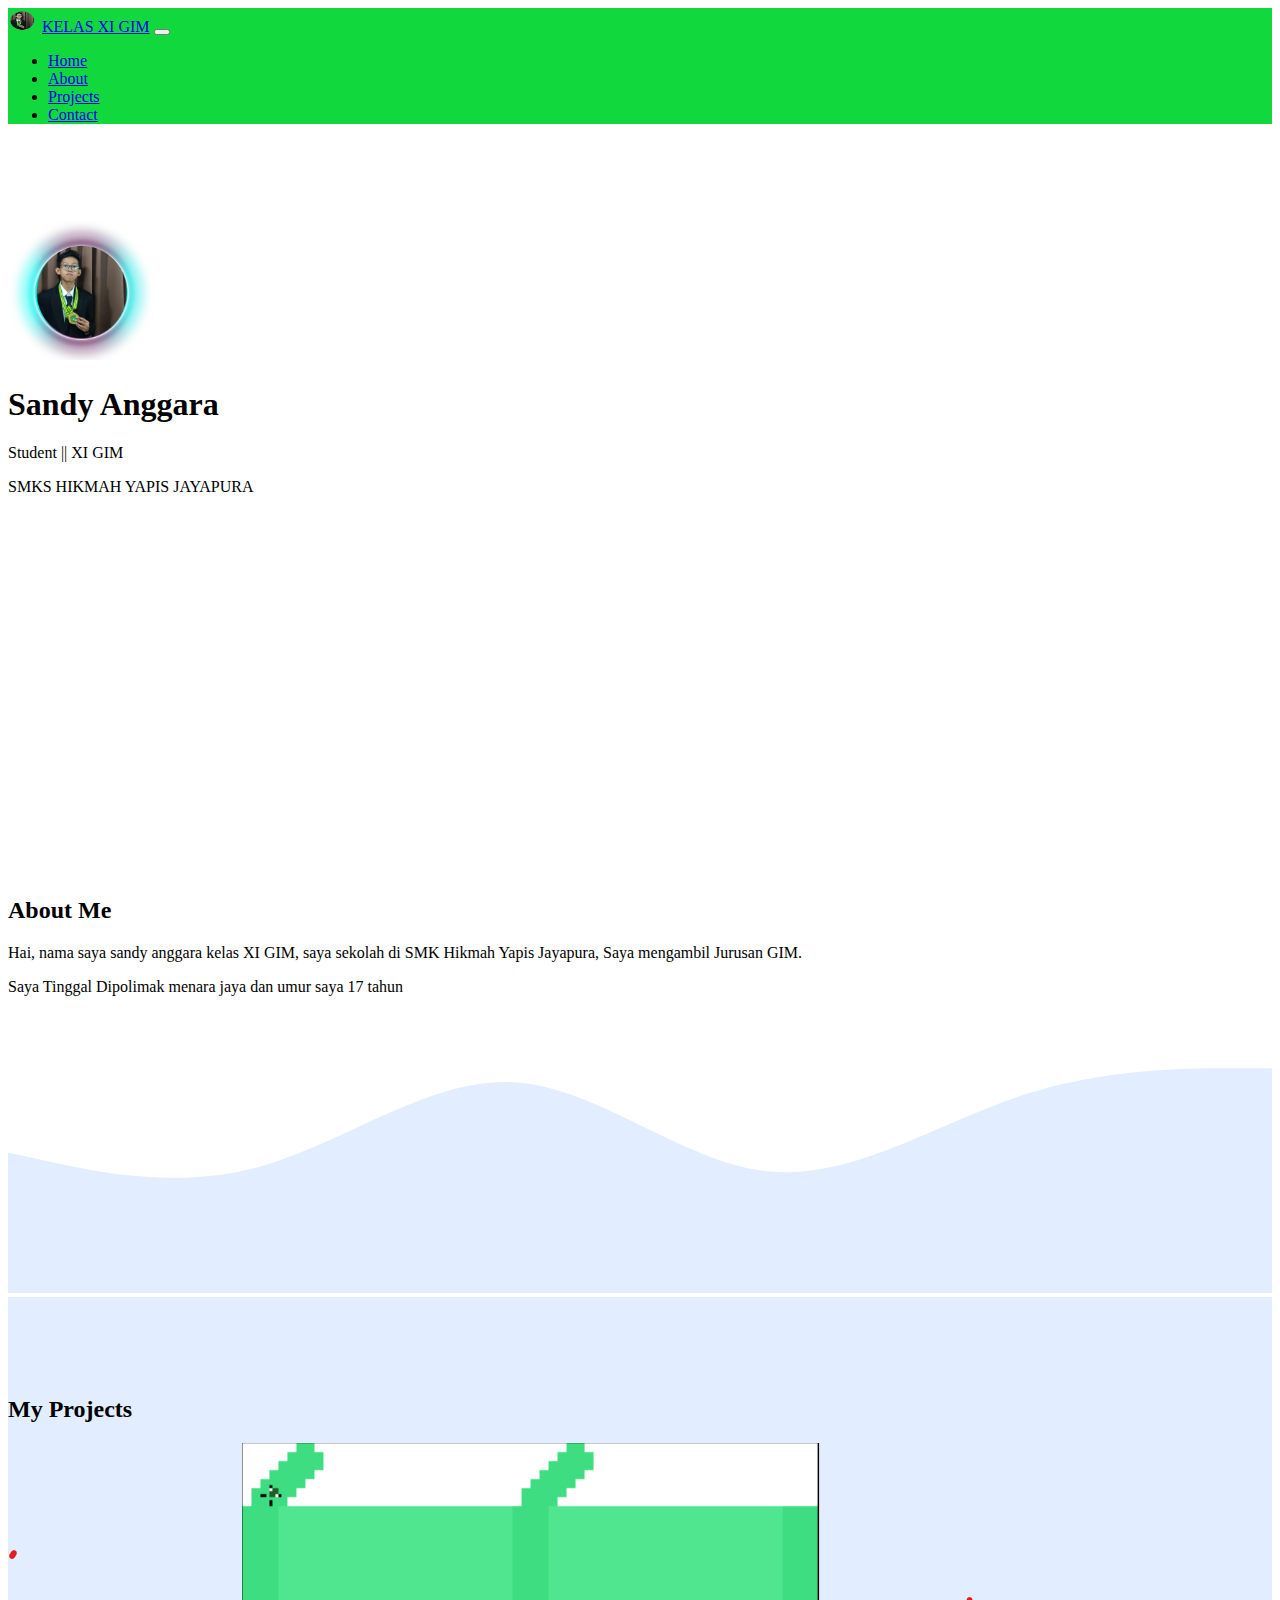
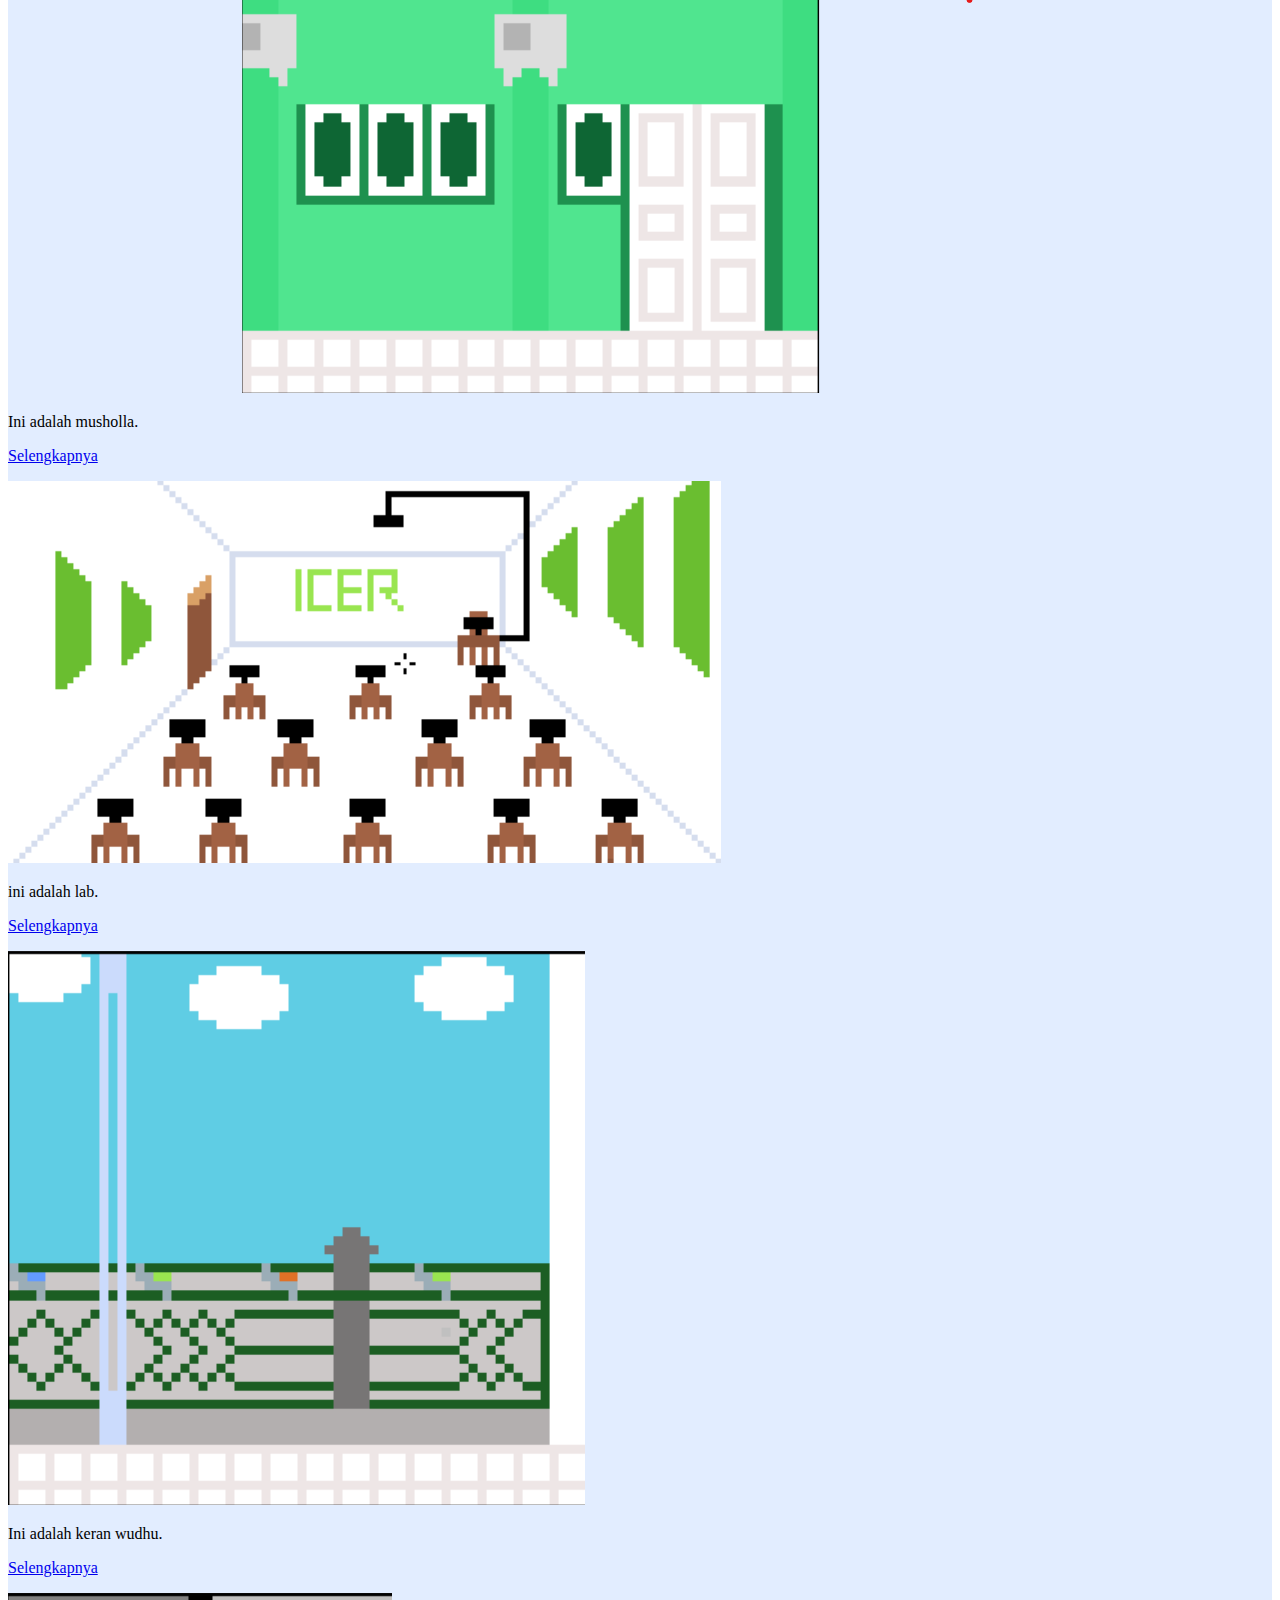
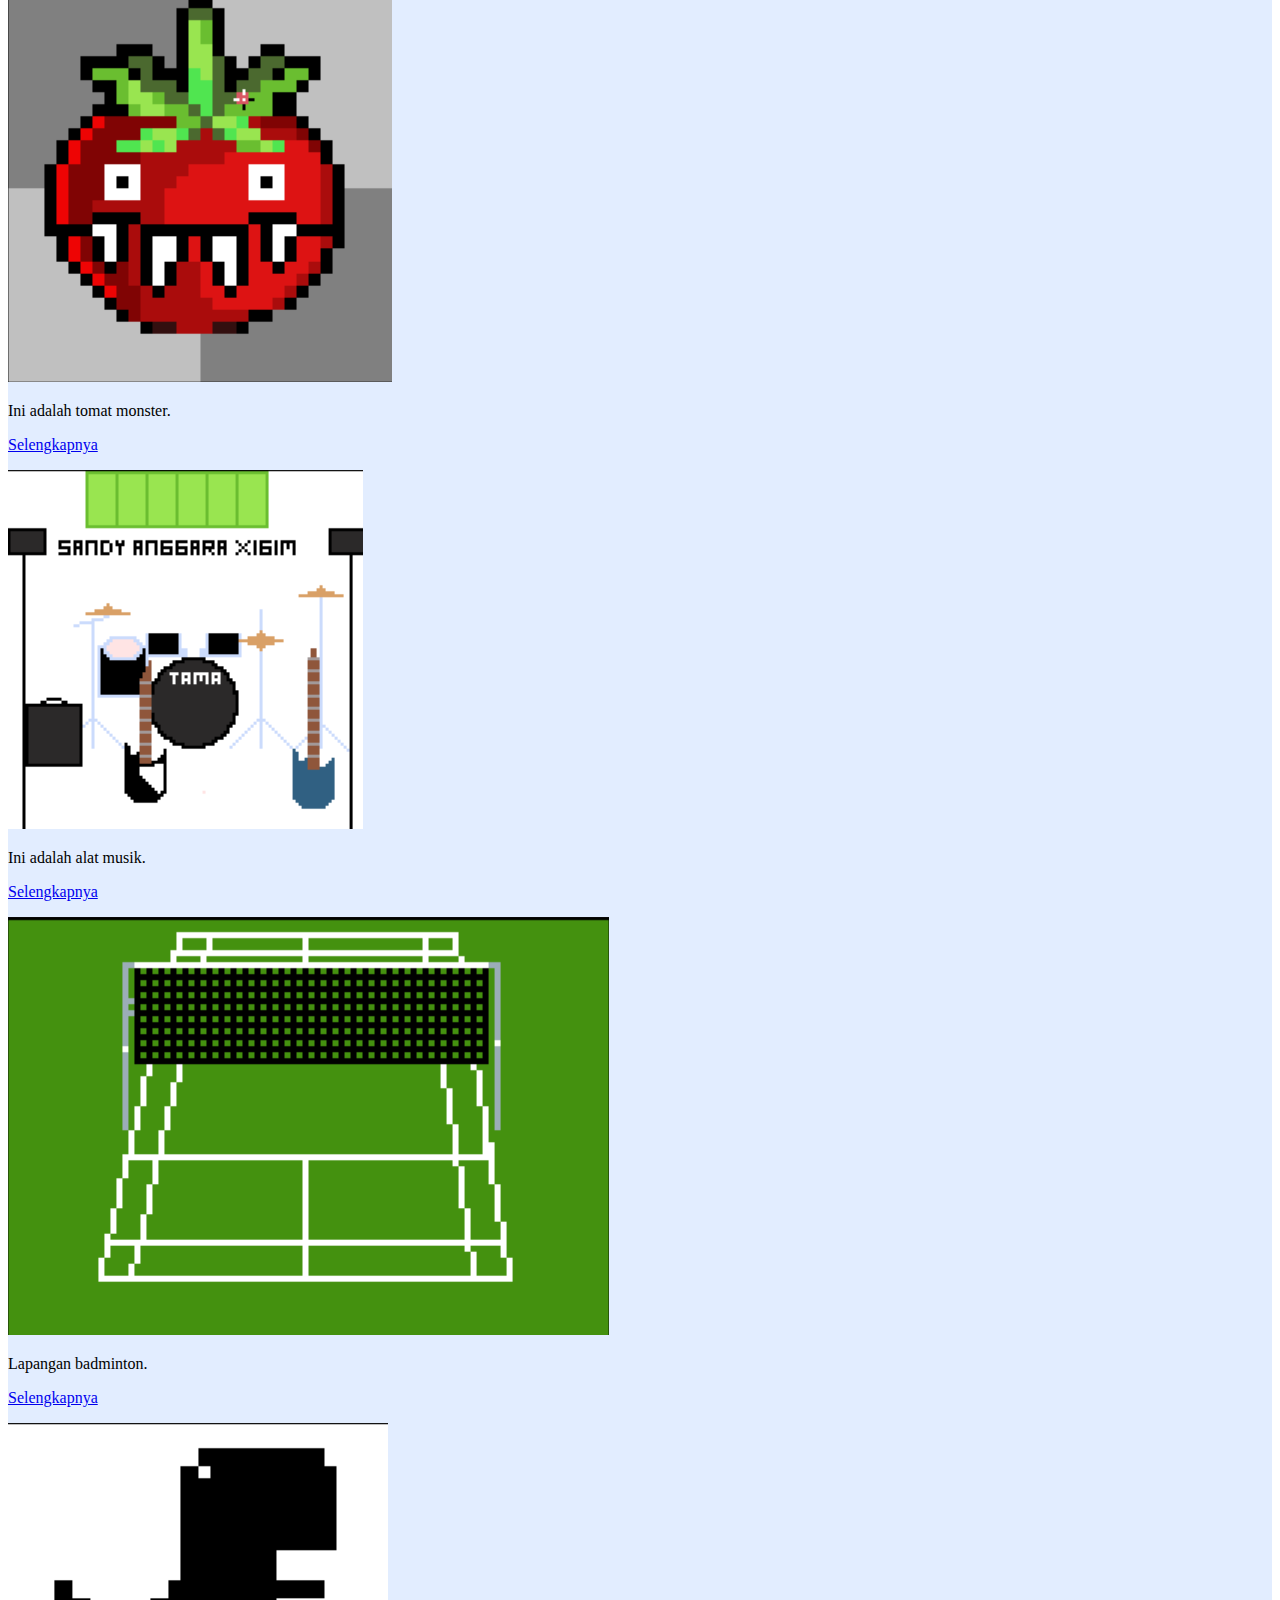
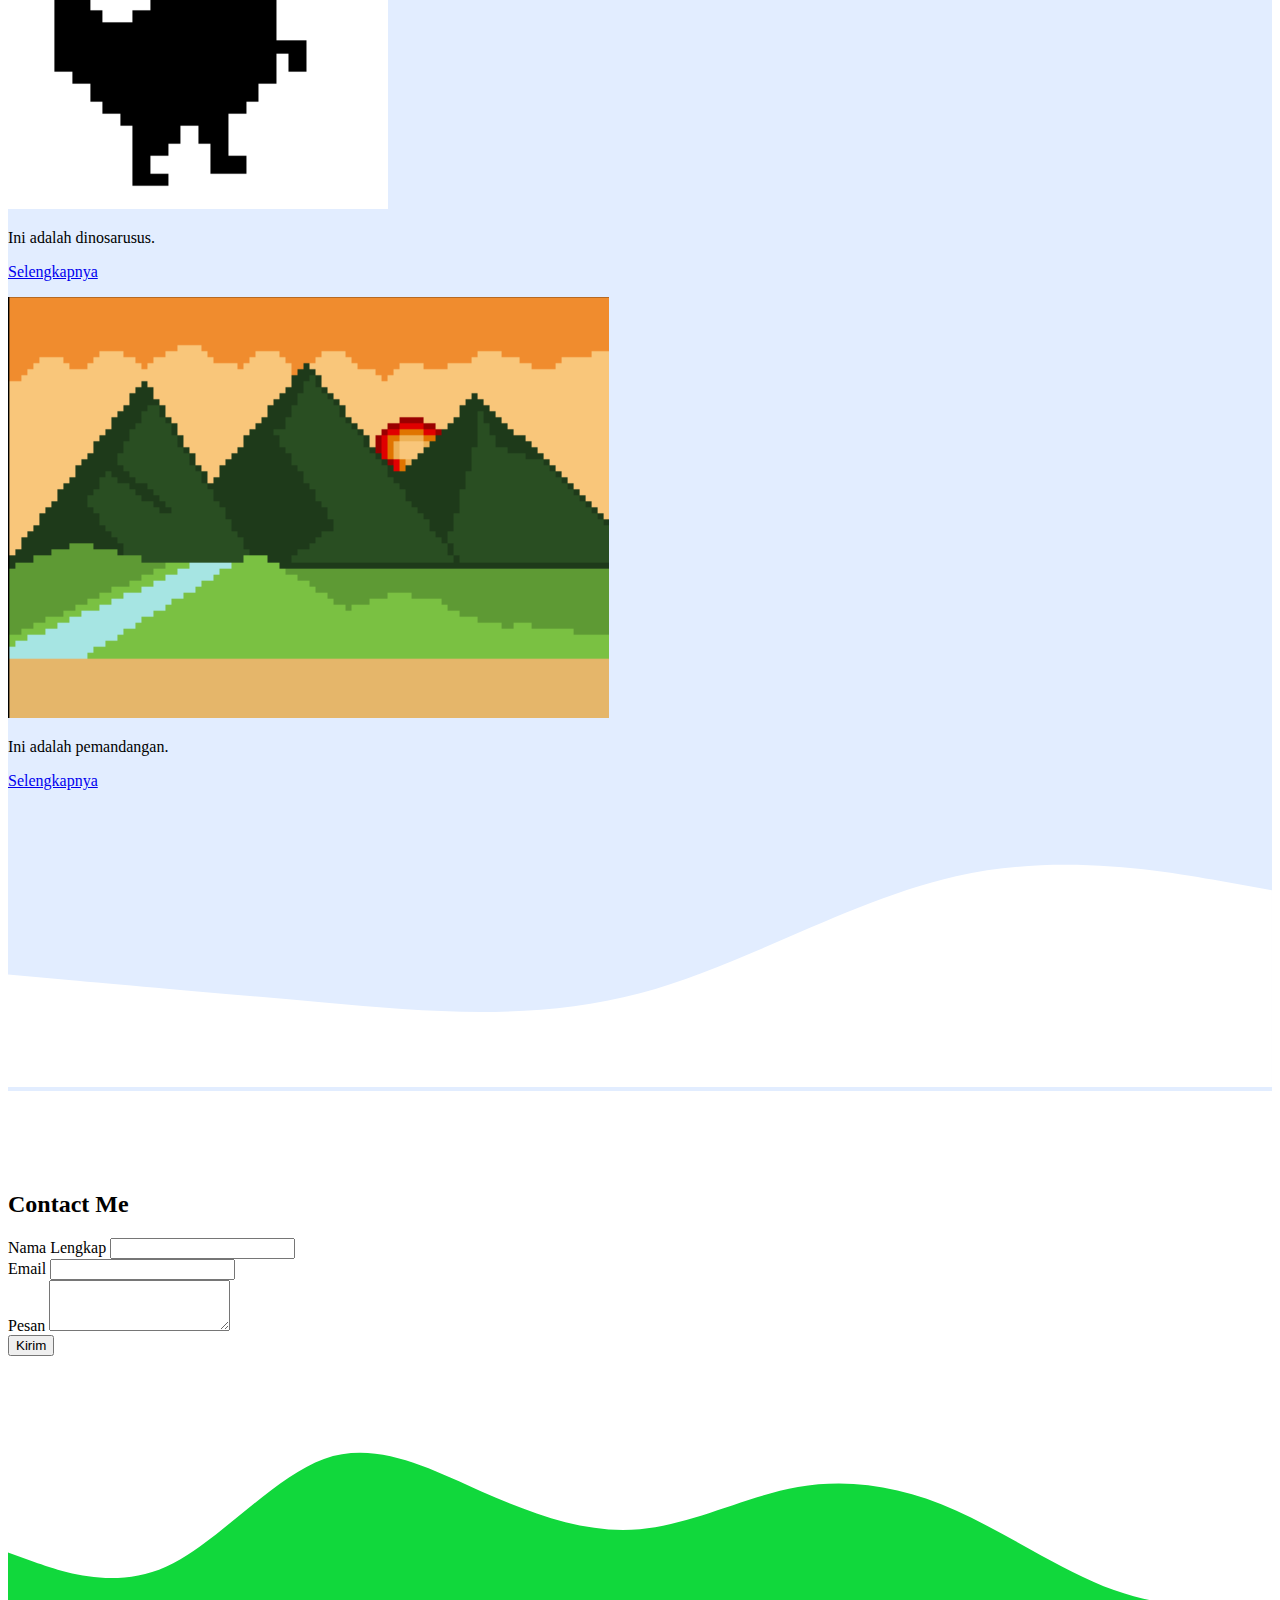
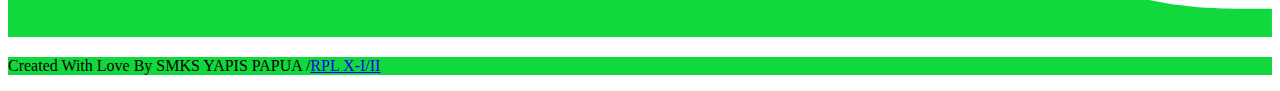
<file: index.html>
<!DOCTYPE html>
<html lang="en">
  <head>
    <!-- Required meta tags -->
    <meta charset="utf-8" />
    <meta name="viewport" content="width=device-width, initial-scale=1" />

    <!-- Bootstrap CSS v-5 -->
    <link href="https://cdn.jsdelivr.net/npm/bootstrap@5.0.2/dist/css/bootstrap.min.css" rel="stylesheet" integrity="sha384-EVSTQN3/azprG1Anm3QDgpJLIm9Nao0Yz1ztcQTwFspd3yD65VohhpuuCOmLASjC" crossorigin="anonymous" />

    <!-- My CSS -->
    <link rel="stylesheet" href="style.css" />

    <title>Portfolio||Sandy Anggara</title>
  </head>
  <body id="home">
    <!-- Navbar -->
    <nav class="navbar fixed-top navbar-expand-lg navbar-light shadow" style="background-color: #11d83c">
      <div class="container">
        <img src="foto.png" alt="" width="30" height="24" />
        <a class="navbar-brand" href="#">KELAS XI GIM</a>

        <button class="navbar-toggler" type="button" data-bs-toggle="collapse" data-bs-target="#navbarNav" aria-controls="navbarNav" aria-expanded="false" aria-label="Toggle navigation">
          <span class="navbar-toggler-icon"></span>
        </button>
        <div class="collapse navbar-collapse" id="navbarNav">
          <ul class="navbar-nav ms-auto">
            <li class="nav-item">
              <a class="nav-link active" aria-current="page" href="#home">Home</a>
            </li>
            <li class="nav-item">
              <a class="nav-link" href="#about">About</a>
            </li>
            <li class="nav-item">
              <a class="nav-link" href="#projects">Projects</a>
            </li>
            <li class="nav-item">
              <a class="nav-link" href="#contact">Contact</a>
            </li>
          </ul>
        </div>
      </div>
    </nav>
    <!-- Akhir Navbar -->
    <!-- Jumbotron bootstrap v-4-->
    <section class="jumbotron text-center">
      <img src="Picture21.png" alt="gambar profil" width="150" class="rounded-circle img-thumbnail" />
      <h1 class="display-4 fw-bold">Sandy Anggara</h1>
      <p class="lead fw-bold">Student || XI GIM</p>
       <p class="lead fw-bold">SMKS HIKMAH YAPIS JAYAPURA</p>
      <svg xmlns="http://www.w3.org/2000/svg" viewBox="0 0 1440 320">
        <path
          fill="#ffffff"
          fill-opacity="1"
          d="M0,256L40,245.3C80,235,160,213,240,181.3C320,149,400,107,480,117.3C560,128,640,192,720,186.7C800,181,880,107,960,112C1040,117,1120,203,1200,245.3C1280,288,1360,288,1400,288L1440,288L1440,320L1400,320C1360,320,1280,320,1200,320C1120,320,1040,320,960,320C880,320,800,320,720,320C640,320,560,320,480,320C400,320,320,320,240,320C160,320,80,320,40,320L0,320Z"
        ></path>
      </svg>
    </section>

    <!-- Akhir Jumbotron -->
    <!-- About v-5-->
    <section id="about">
      <div class="container">
        <div class="row text-center mb-3">
          <div class="col">
            <h2>About Me</h2>
          </div>
        </div>
        <div class="row justify-content-center fs-5 text-center">
          <div class="col-md-4">
            <p>Hai, nama saya sandy anggara kelas XI GIM, saya sekolah di SMK Hikmah Yapis Jayapura, Saya mengambil Jurusan GIM.</p>
          </div>
          <div class="col-md-4">
            <p>Saya Tinggal Dipolimak menara jaya dan umur saya 17 tahun</p>
          </div>
        </div>
      </div>
      <svg xmlns="http://www.w3.org/2000/svg" viewBox="0 0 1440 320">
        <path
          fill="#e2edff"
          fill-opacity="1"
          d="M0,160L48,170.7C96,181,192,203,288,176C384,149,480,75,576,80C672,85,768,171,864,181.3C960,192,1056,128,1152,96C1248,64,1344,64,1392,64L1440,64L1440,320L1392,320C1344,320,1248,320,1152,320C1056,320,960,320,864,320C768,320,672,320,576,320C480,320,384,320,288,320C192,320,96,320,48,320L0,320Z"
        ></path>
      </svg>
    </section>
    <!-- Akhir About -->
    <!-- Projects v-5-->
    <section id="projects">
      <div class="container">
        <div class="row text-center mb-3">
          <div class="col">
            <h2>My Projects</h2>
          </div>
        </div>
        <div class="row justify-content-center">
          <div class="col-md-4 mb-3">
            <div class="card">
              <img src="1.png" class="card-img-top" alt="gbr 1" />
              <div class="card-body">
                <p class="card-text">Ini adalah musholla.</p>
                <p><a href="Tugas1.html">Selengkapnya</a></p>
              </div>
            </div>
          </div>
          <div class="col-md-4 mb-3">
            <div class="card">
              <img src="2.png" class="card-img-top" alt="gbr 2" />
              <div class="card-body">
                <p class="card-text">ini adalah lab.</p>
                <p><a href="Tugas2.html">Selengkapnya</a></p>
              </div>
            </div>
          </div>
          <div class="col-md-4 mb-3">
            <div class="card">
              <img src="3.png" class="card-img-top" alt="gbr 3" />
              <div class="card-body">
                <p class="card-text">Ini adalah keran wudhu.</p>
                <p><a href="Tugas3.html">Selengkapnya</a></p>
              </div>
            </div>
          </div>
          <div class="col-md-4 mb-3">
            <div class="card">
              <img src="4.png" class="card-img-top" alt="gbr 4" />
              <div class="card-body">
                <p class="card-text">Ini adalah tomat monster.</p>
                <p><a href="Tugas4.html">Selengkapnya</a></p>
              </div>
            </div>
          </div>
          <div class="col-md-4 mb-3">
            <div class="card">
              <img src="5.png" class="card-img-top" alt="gbr 5" />
              <div class="card-body">
                <p class="card-text">Ini adalah alat musik.</p>
                <p><a href="Tugas5.html">Selengkapnya</a></p>
              </div>
            </div>
          </div>
          <div class="col-md-4 mb-3">
            <div class="card">
              <img src="Lapangan badminton.png" class="card-img-top" alt="gbr 6" />
              <div class="card-body">
                <p class="card-text">Lapangan badminton.</p>
                <p><a href="Tugas6.html">Selengkapnya</a></p>
              </div>
            </div>
          </div>
          <div class="col-md-4 mb-3">
            <div class="card">
              <img src="Dinosaurus.png" class="card-img-top" alt="gbr 7" />
              <div class="card-body">
                <p class="card-text">Ini adalah dinosarusus.</p>
                <p><a href="Tugas7.html">Selengkapnya</a></p>
              </div>
            </div>
          </div>
          <div class="col-md-4 mb-3">
            <div class="card">
              <img src="pemandangan.png" class="card-img-top" alt="gbr 8" />
              <div class="card-body">
                <p class="card-text">Ini adalah pemandangan.</p>
                <p><a href="Tugas7.html">Selengkapnya</a></p>
              </div>
            </div>
          </div>
        </div>
      </div>
      <svg xmlns="http://www.w3.org/2000/svg" viewBox="0 0 1440 320">
        <path
          fill="#ffffff"
          fill-opacity="1"
          d="M0,192L60,197.3C120,203,240,213,360,224C480,235,600,245,720,213.3C840,181,960,107,1080,80C1200,53,1320,75,1380,85.3L1440,96L1440,320L1380,320C1320,320,1200,320,1080,320C960,320,840,320,720,320C600,320,480,320,360,320C240,320,120,320,60,320L0,320Z"
        ></path>
      </svg>
    </section>
    <!-- Akhir Projects -->
    <!-- Contact Me -->
    <section id="contact">
      <div class="container">
        <div class="row text-center mb-3">
          <div class="col">
            <h2>Contact Me</h2>
          </div>
        </div>
        <div class="row justify-content-center">
          <div class="col-md-6">
            <form>
              <div class="mb-3">
                <label for="name" class="form-label">Nama Lengkap</label>
                <input type="text" class="form-control" id="name" aria-describedby="name" />
              </div>
              <div class="mb-3">
                <label for="email" class="form-label">Email</label>
                <input type="email" class="form-control" id="email" aria-describedby="email" />
              </div>
              <div class="mb-3">
                <label for="pesan" class="form-label">Pesan</label>
                <textarea class="form-control" id="pesan" rows="3"></textarea>
              </div>
              <button type="submit" class="btn btn-success">Kirim</button>
            </form>
          </div>
        </div>
      </div>
      <svg xmlns="http://www.w3.org/2000/svg" viewBox="0 0 1440 320">
        <path
          fill="#11d83c"
          fill-opacity="1"
          d="M0,224L30,234.7C60,245,120,267,180,240C240,213,300,139,360,117.3C420,96,480,128,540,154.7C600,181,660,203,720,197.3C780,192,840,160,900,149.3C960,139,1020,149,1080,176C1140,203,1200,245,1260,266.7C1320,288,1380,288,1410,288L1440,288L1440,320L1410,320C1380,320,1320,320,1260,320C1200,320,1140,320,1080,320C1020,320,960,320,900,320C840,320,780,320,720,320C660,320,600,320,540,320C480,320,420,320,360,320C300,320,240,320,180,320C120,320,60,320,30,320L0,320Z"
        ></path>
      </svg>
    </section>
    <!-- Akhir Contact Me -->
    <!-- Footer -->
    <footer class="text-white text-center pb-3" style="background-color: #11d83c">
      <p>Created With Love By SMKS YAPIS PAPUA /<a href="https://www.youtube.com/channel/UCd_1nEOQlDNIfkp-AjUw3ZA" class="text-white fw-bold justify-content-center">RPL X-I/II</a></p>
    </footer>
    <!-- Akhir Footer -->

    <script src="https://cdn.jsdelivr.net/npm/bootstrap@5.0.2/dist/js/bootstrap.bundle.min.js" integrity="sha384-MrcW6ZMFYlzcLA8Nl+NtUVF0sA7MsXsP1UyJoMp4YLEuNSfAP+JcXn/tWtIaxVXM" crossorigin="anonymous"></script>
  </body>
</html>
</file>
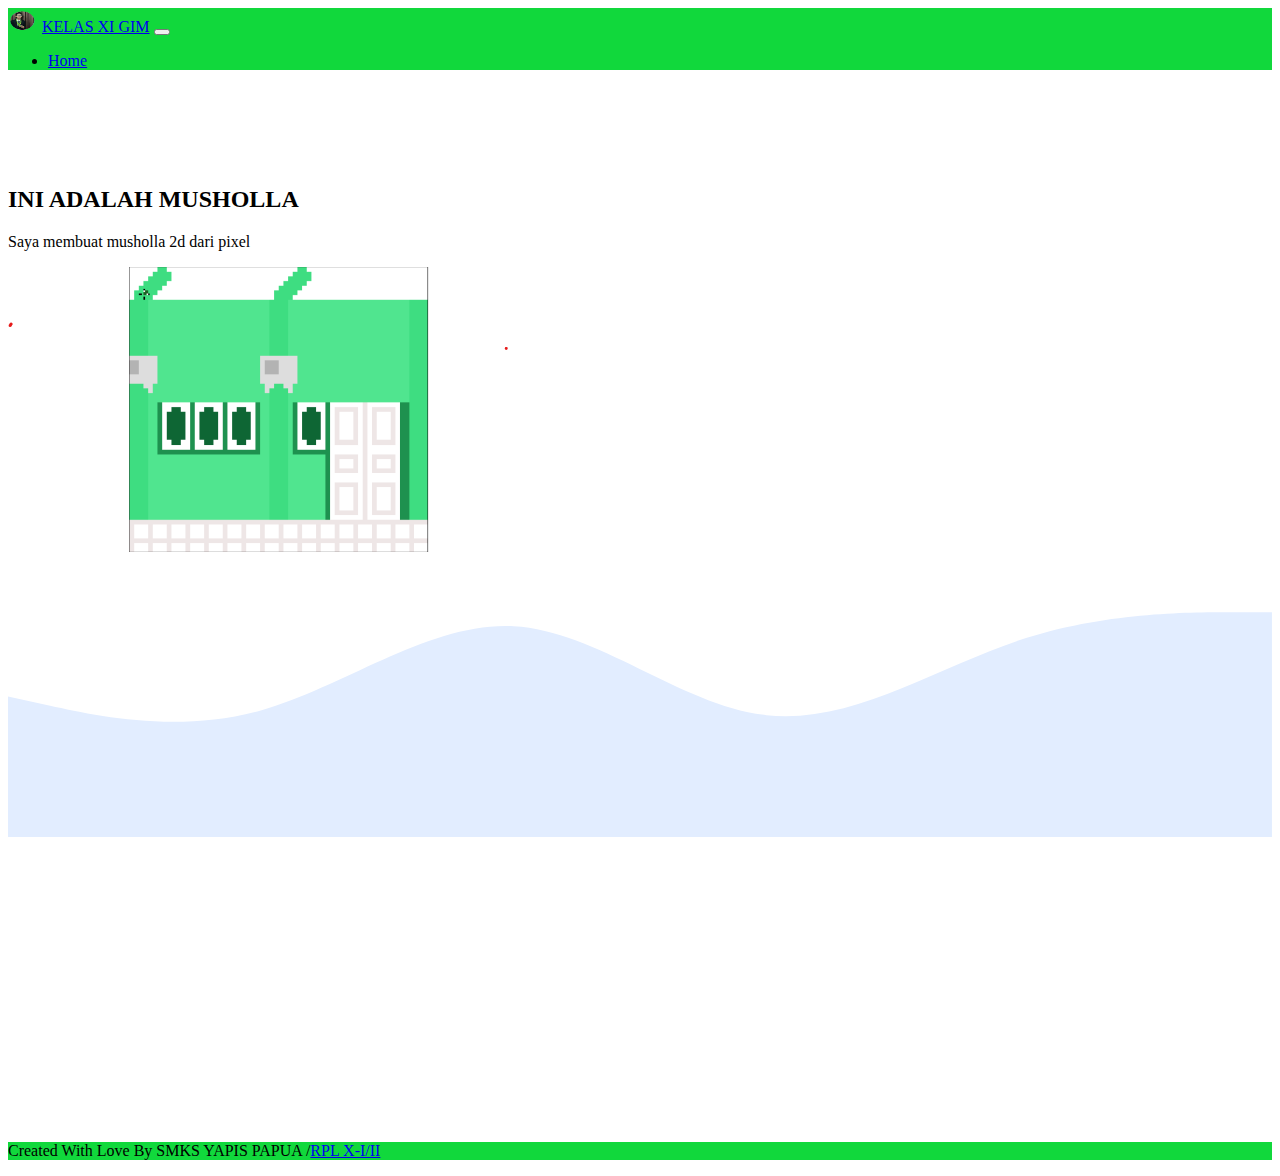
<file: Tugas1.html>
<!DOCTYPE html>
<html lang="en">
  <head>
    <!-- Required meta tags -->
    <meta charset="utf-8" />
    <meta name="viewport" content="width=device-width, initial-scale=1" />

    <!-- Bootstrap CSS v-5 -->
    <link href="https://cdn.jsdelivr.net/npm/bootstrap@5.0.2/dist/css/bootstrap.min.css" rel="stylesheet" integrity="sha384-EVSTQN3/azprG1Anm3QDgpJLIm9Nao0Yz1ztcQTwFspd3yD65VohhpuuCOmLASjC" crossorigin="anonymous" />

    <!-- My CSS -->
    <link rel="stylesheet" href="style.css" />

    <title>Tugas1</title>
  </head>
  <body id="home">
    <!-- Navbar -->
    <nav class="navbar fixed-top navbar-expand-lg navbar-light shadow" style="background-color: #11d83c">
      <div class="container">
        <img src="foto.png" alt="" width="30" height="24" />
        <a class="navbar-brand" href="#">KELAS XI GIM</a>

        <button class="navbar-toggler" type="button" data-bs-toggle="collapse" data-bs-target="#navbarNav" aria-controls="navbarNav" aria-expanded="false" aria-label="Toggle navigation">
          <span class="navbar-toggler-icon"></span>
        </button>
        <div class="collapse navbar-collapse" id="navbarNav">
          <ul class="navbar-nav ms-auto">
            <li class="nav-item">
              <a class="nav-link active" aria-current="page" href="index1.html">Home</a>
            </li>
          </ul>
        </div>
      </div>
    </nav>
    <!-- Akhir Navbar -->
    <!-- About v-5-->
    <section id="about">
      <div class="container">
        <div class="row text-center mb-3">
          <div class="col">
            <h2>INI ADALAH MUSHOLLA</h2>
          </div>
        </div>
        <div class="row justify-content-center fs-5 text-center">
          <div class="col-md-4">
            <p>Saya membuat musholla 2d dari pixel</p>
            <img src="1.png" class="d-block mx-auto rounded shadow" alt="Musholla 2D" style="width: 500px; max-width: 100%;" />
          </div>
        </div>
      </div>
      <svg xmlns="http://www.w3.org/2000/svg" viewBox="0 0 1440 320">
        <path
          fill="#e2edff"
          fill-opacity="1"
          d="M0,160L48,170.7C96,181,192,203,288,176C384,149,480,75,576,80C672,85,768,171,864,181.3C960,192,1056,128,1152,96C1248,64,1344,64,1392,64L1440,64L1440,320L1392,320C1344,320,1248,320,1152,320C1056,320,960,320,864,320C768,320,672,320,576,320C480,320,384,320,288,320C192,320,96,320,48,320L0,320Z"
        ></path>
      </svg>
    </section>
    <!-- Akhir About -->
      <svg xmlns="http://www.w3.org/2000/svg" viewBox="0 0 1440 320">
        <path
          fill="#ffffff"
          fill-opacity="1"
          d="M0,192L60,197.3C120,203,240,213,360,224C480,235,600,245,720,213.3C840,181,960,107,1080,80C1200,53,1320,75,1380,85.3L1440,96L1440,320L1380,320C1320,320,1200,320,1080,320C960,320,840,320,720,320C600,320,480,320,360,320C240,320,120,320,60,320L0,320Z"
        ></path>
      </svg>
    </section>
    <!-- Footer -->
    <footer class="text-white text-center pb-3" style="background-color: #11d83c">
      <p>Created With Love By SMKS YAPIS PAPUA /<a href="https://www.youtube.com/channel/UCd_1nEOQlDNIfkp-AjUw3ZA" class="text-white fw-bold justify-content-center">RPL X-I/II</a></p>
    </footer>
    <!-- Akhir Footer -->

    <script src="https://cdn.jsdelivr.net/npm/bootstrap@5.0.2/dist/js/bootstrap.bundle.min.js" integrity="sha384-MrcW6ZMFYlzcLA8Nl+NtUVF0sA7MsXsP1UyJoMp4YLEuNSfAP+JcXn/tWtIaxVXM" crossorigin="anonymous"></script>
  </body>
</html>
</file>
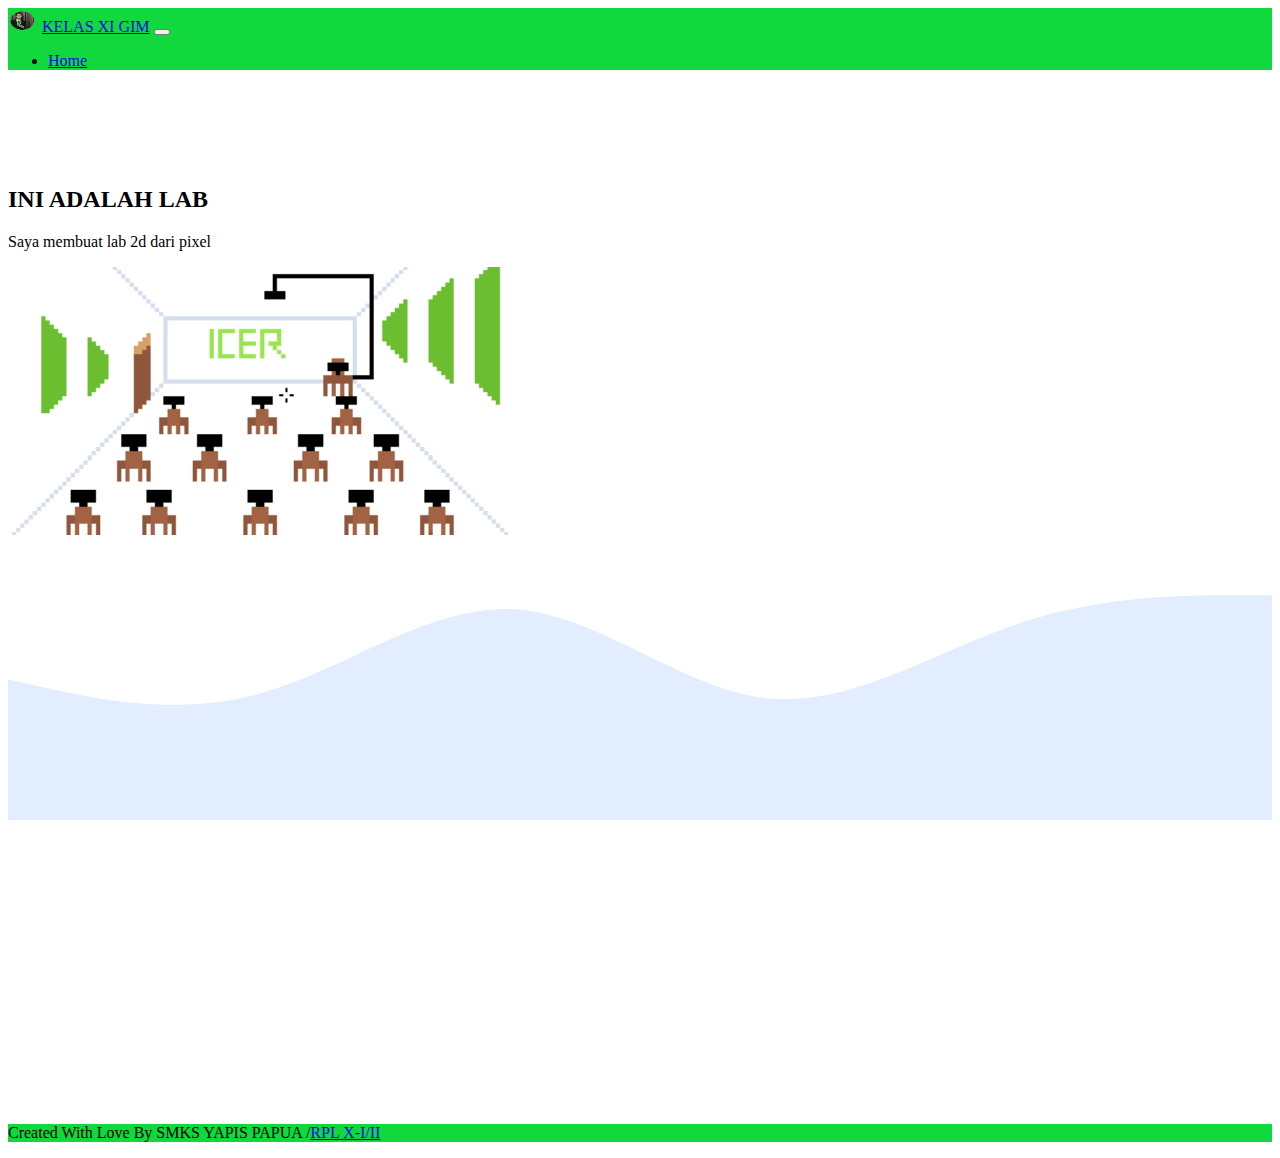
<file: Tugas2.html>
<!DOCTYPE html>
<html lang="en">
  <head>
    <!-- Required meta tags -->
    <meta charset="utf-8" />
    <meta name="viewport" content="width=device-width, initial-scale=1" />

    <!-- Bootstrap CSS v-5 -->
    <link href="https://cdn.jsdelivr.net/npm/bootstrap@5.0.2/dist/css/bootstrap.min.css" rel="stylesheet" integrity="sha384-EVSTQN3/azprG1Anm3QDgpJLIm9Nao0Yz1ztcQTwFspd3yD65VohhpuuCOmLASjC" crossorigin="anonymous" />

    <!-- My CSS -->
    <link rel="stylesheet" href="style.css" />

    <title>Tugas1</title>
  </head>
  <body id="home">
    <!-- Navbar -->
    <nav class="navbar fixed-top navbar-expand-lg navbar-light shadow" style="background-color: #11d83c">
      <div class="container">
        <img src="foto.png" alt="" width="30" height="24" />
        <a class="navbar-brand" href="#">KELAS XI GIM</a>

        <button class="navbar-toggler" type="button" data-bs-toggle="collapse" data-bs-target="#navbarNav" aria-controls="navbarNav" aria-expanded="false" aria-label="Toggle navigation">
          <span class="navbar-toggler-icon"></span>
        </button>
        <div class="collapse navbar-collapse" id="navbarNav">
          <ul class="navbar-nav ms-auto">
            <li class="nav-item">
              <a class="nav-link active" aria-current="page" href="index1.html">Home</a>
            </li>
          </ul>
        </div>
      </div>
    </nav>
    <!-- Akhir Navbar -->
    <!-- About v-5-->
    <section id="about">
      <div class="container">
        <div class="row text-center mb-3">
          <div class="col">
            <h2>INI ADALAH LAB</h2>
          </div>
        </div>
        <div class="row justify-content-center fs-5 text-center">
          <div class="col-md-4">
            <p>Saya membuat lab 2d dari pixel</p>
            <img src="2.png" class="d-block mx-auto rounded shadow" alt="lab 2D" style="width: 500px; max-width: 100%;" />
          </div>
        </div>
      </div>
      <svg xmlns="http://www.w3.org/2000/svg" viewBox="0 0 1440 320">
        <path
          fill="#e2edff"
          fill-opacity="1"
          d="M0,160L48,170.7C96,181,192,203,288,176C384,149,480,75,576,80C672,85,768,171,864,181.3C960,192,1056,128,1152,96C1248,64,1344,64,1392,64L1440,64L1440,320L1392,320C1344,320,1248,320,1152,320C1056,320,960,320,864,320C768,320,672,320,576,320C480,320,384,320,288,320C192,320,96,320,48,320L0,320Z"
        ></path>
      </svg>
    </section>
    <!-- Akhir About -->
      <svg xmlns="http://www.w3.org/2000/svg" viewBox="0 0 1440 320">
        <path
          fill="#ffffff"
          fill-opacity="1"
          d="M0,192L60,197.3C120,203,240,213,360,224C480,235,600,245,720,213.3C840,181,960,107,1080,80C1200,53,1320,75,1380,85.3L1440,96L1440,320L1380,320C1320,320,1200,320,1080,320C960,320,840,320,720,320C600,320,480,320,360,320C240,320,120,320,60,320L0,320Z"
        ></path>
      </svg>
    </section>
    <!-- Footer -->
    <footer class="text-white text-center pb-3" style="background-color: #11d83c">
      <p>Created With Love By SMKS YAPIS PAPUA /<a href="https://www.youtube.com/channel/UCd_1nEOQlDNIfkp-AjUw3ZA" class="text-white fw-bold justify-content-center">RPL X-I/II</a></p>
    </footer>
    <!-- Akhir Footer -->

    <script src="https://cdn.jsdelivr.net/npm/bootstrap@5.0.2/dist/js/bootstrap.bundle.min.js" integrity="sha384-MrcW6ZMFYlzcLA8Nl+NtUVF0sA7MsXsP1UyJoMp4YLEuNSfAP+JcXn/tWtIaxVXM" crossorigin="anonymous"></script>
  </body>
</html>
</file>
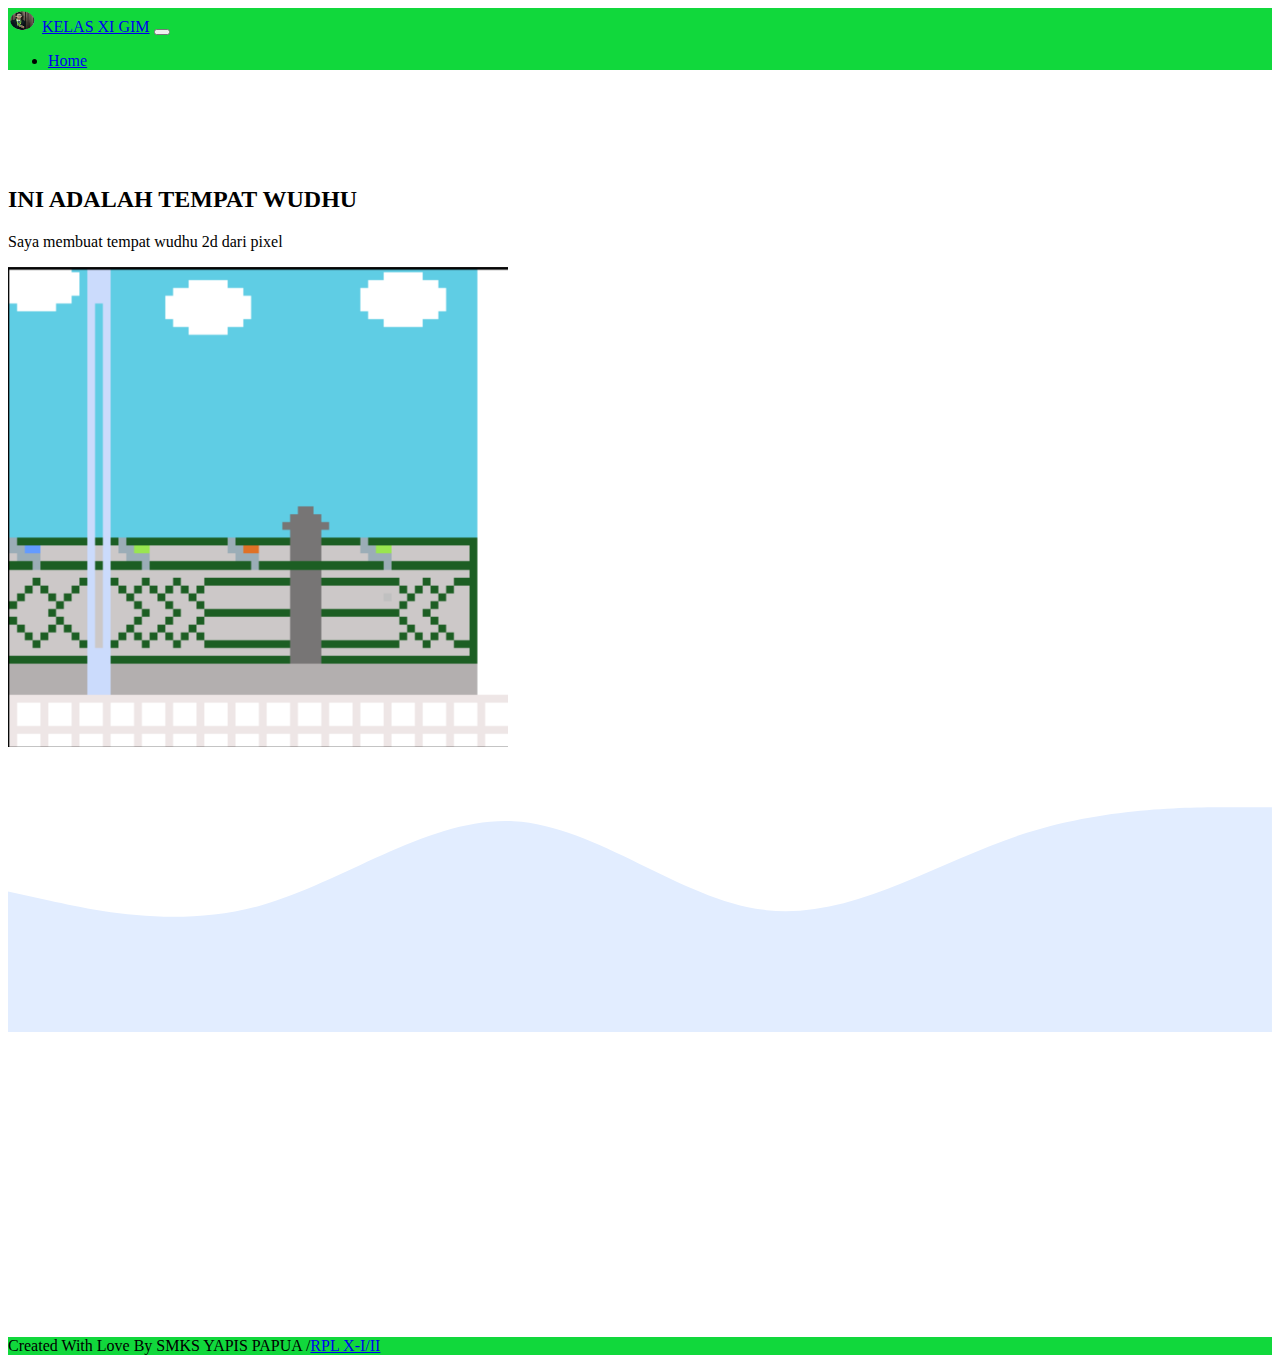
<file: Tugas3.html>
<!DOCTYPE html>
<html lang="en">
  <head>
    <!-- Required meta tags -->
    <meta charset="utf-8" />
    <meta name="viewport" content="width=device-width, initial-scale=1" />

    <!-- Bootstrap CSS v-5 -->
    <link href="https://cdn.jsdelivr.net/npm/bootstrap@5.0.2/dist/css/bootstrap.min.css" rel="stylesheet" integrity="sha384-EVSTQN3/azprG1Anm3QDgpJLIm9Nao0Yz1ztcQTwFspd3yD65VohhpuuCOmLASjC" crossorigin="anonymous" />

    <!-- My CSS -->
    <link rel="stylesheet" href="style.css" />

    <title>Tugas1</title>
  </head>
  <body id="home">
    <!-- Navbar -->
    <nav class="navbar fixed-top navbar-expand-lg navbar-light shadow" style="background-color: #11d83c">
      <div class="container">
        <img src="foto.png" alt="" width="30" height="24" />
        <a class="navbar-brand" href="#">KELAS XI GIM</a>

        <button class="navbar-toggler" type="button" data-bs-toggle="collapse" data-bs-target="#navbarNav" aria-controls="navbarNav" aria-expanded="false" aria-label="Toggle navigation">
          <span class="navbar-toggler-icon"></span>
        </button>
        <div class="collapse navbar-collapse" id="navbarNav">
          <ul class="navbar-nav ms-auto">
            <li class="nav-item">
              <a class="nav-link active" aria-current="page" href="index1.html">Home</a>
            </li>
          </ul>
        </div>
      </div>
    </nav>
    <!-- Akhir Navbar -->
    <!-- About v-5-->
    <section id="about">
      <div class="container">
        <div class="row text-center mb-3">
          <div class="col">
            <h2>INI ADALAH TEMPAT WUDHU</h2>
          </div>
        </div>
        <div class="row justify-content-center fs-5 text-center">
          <div class="col-md-4">
            <p>Saya membuat tempat wudhu 2d dari pixel</p>
            <img src="3.png" class="d-block mx-auto rounded shadow" alt="tempat wudhu 2D" style="width: 500px; max-width: 100%;" />
          </div>
        </div>
      </div>
      <svg xmlns="http://www.w3.org/2000/svg" viewBox="0 0 1440 320">
        <path
          fill="#e2edff"
          fill-opacity="1"
          d="M0,160L48,170.7C96,181,192,203,288,176C384,149,480,75,576,80C672,85,768,171,864,181.3C960,192,1056,128,1152,96C1248,64,1344,64,1392,64L1440,64L1440,320L1392,320C1344,320,1248,320,1152,320C1056,320,960,320,864,320C768,320,672,320,576,320C480,320,384,320,288,320C192,320,96,320,48,320L0,320Z"
        ></path>
      </svg>
    </section>
    <!-- Akhir About -->
      <svg xmlns="http://www.w3.org/2000/svg" viewBox="0 0 1440 320">
        <path
          fill="#ffffff"
          fill-opacity="1"
          d="M0,192L60,197.3C120,203,240,213,360,224C480,235,600,245,720,213.3C840,181,960,107,1080,80C1200,53,1320,75,1380,85.3L1440,96L1440,320L1380,320C1320,320,1200,320,1080,320C960,320,840,320,720,320C600,320,480,320,360,320C240,320,120,320,60,320L0,320Z"
        ></path>
      </svg>
    </section>
    <!-- Footer -->
    <footer class="text-white text-center pb-3" style="background-color: #11d83c">
      <p>Created With Love By SMKS YAPIS PAPUA /<a href="https://www.youtube.com/channel/UCd_1nEOQlDNIfkp-AjUw3ZA" class="text-white fw-bold justify-content-center">RPL X-I/II</a></p>
    </footer>
    <!-- Akhir Footer -->

    <script src="https://cdn.jsdelivr.net/npm/bootstrap@5.0.2/dist/js/bootstrap.bundle.min.js" integrity="sha384-MrcW6ZMFYlzcLA8Nl+NtUVF0sA7MsXsP1UyJoMp4YLEuNSfAP+JcXn/tWtIaxVXM" crossorigin="anonymous"></script>
  </body>
</html>
</file>
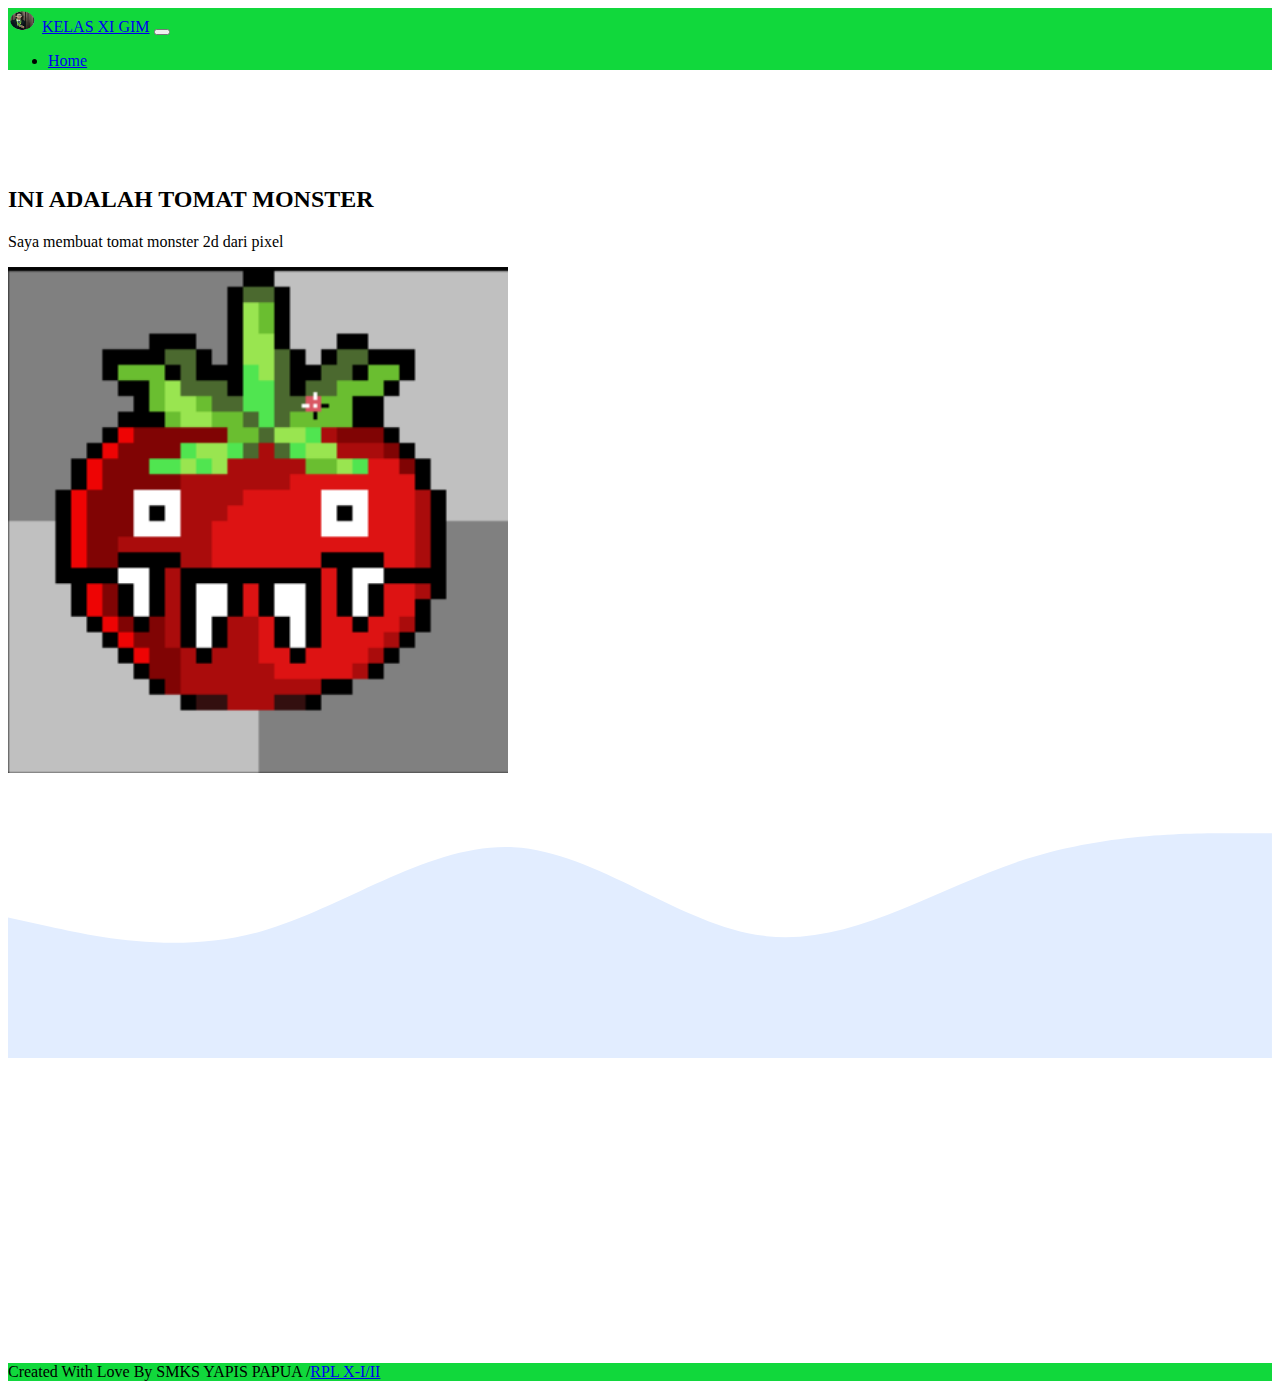
<file: Tugas4.html>
<!DOCTYPE html>
<html lang="en">
  <head>
    <!-- Required meta tags -->
    <meta charset="utf-8" />
    <meta name="viewport" content="width=device-width, initial-scale=1" />

    <!-- Bootstrap CSS v-5 -->
    <link href="https://cdn.jsdelivr.net/npm/bootstrap@5.0.2/dist/css/bootstrap.min.css" rel="stylesheet" integrity="sha384-EVSTQN3/azprG1Anm3QDgpJLIm9Nao0Yz1ztcQTwFspd3yD65VohhpuuCOmLASjC" crossorigin="anonymous" />

    <!-- My CSS -->
    <link rel="stylesheet" href="style.css" />

    <title>Tugas1</title>
  </head>
  <body id="home">
    <!-- Navbar -->
    <nav class="navbar fixed-top navbar-expand-lg navbar-light shadow" style="background-color: #11d83c">
      <div class="container">
        <img src="foto.png" alt="" width="30" height="24" />
        <a class="navbar-brand" href="#">KELAS XI GIM</a>

        <button class="navbar-toggler" type="button" data-bs-toggle="collapse" data-bs-target="#navbarNav" aria-controls="navbarNav" aria-expanded="false" aria-label="Toggle navigation">
          <span class="navbar-toggler-icon"></span>
        </button>
        <div class="collapse navbar-collapse" id="navbarNav">
          <ul class="navbar-nav ms-auto">
            <li class="nav-item">
              <a class="nav-link active" aria-current="page" href="index1.html">Home</a>
            </li>
          </ul>
        </div>
      </div>
    </nav>
    <!-- Akhir Navbar -->
    <!-- About v-5-->
    <section id="about">
      <div class="container">
        <div class="row text-center mb-3">
          <div class="col">
            <h2>INI ADALAH TOMAT MONSTER</h2>
          </div>
        </div>
        <div class="row justify-content-center fs-5 text-center">
          <div class="col-md-4">
            <p>Saya membuat tomat monster 2d dari pixel</p>
            <img src="4.png" class="d-block mx-auto rounded shadow" alt="tomat monster 2D" style="width: 500px; max-width: 100%;" />
          </div>
        </div>
      </div>
      <svg xmlns="http://www.w3.org/2000/svg" viewBox="0 0 1440 320">
        <path
          fill="#e2edff"
          fill-opacity="1"
          d="M0,160L48,170.7C96,181,192,203,288,176C384,149,480,75,576,80C672,85,768,171,864,181.3C960,192,1056,128,1152,96C1248,64,1344,64,1392,64L1440,64L1440,320L1392,320C1344,320,1248,320,1152,320C1056,320,960,320,864,320C768,320,672,320,576,320C480,320,384,320,288,320C192,320,96,320,48,320L0,320Z"
        ></path>
      </svg>
    </section>
    <!-- Akhir About -->
      <svg xmlns="http://www.w3.org/2000/svg" viewBox="0 0 1440 320">
        <path
          fill="#ffffff"
          fill-opacity="1"
          d="M0,192L60,197.3C120,203,240,213,360,224C480,235,600,245,720,213.3C840,181,960,107,1080,80C1200,53,1320,75,1380,85.3L1440,96L1440,320L1380,320C1320,320,1200,320,1080,320C960,320,840,320,720,320C600,320,480,320,360,320C240,320,120,320,60,320L0,320Z"
        ></path>
      </svg>
    </section>
    <!-- Footer -->
    <footer class="text-white text-center pb-3" style="background-color: #11d83c">
      <p>Created With Love By SMKS YAPIS PAPUA /<a href="https://www.youtube.com/channel/UCd_1nEOQlDNIfkp-AjUw3ZA" class="text-white fw-bold justify-content-center">RPL X-I/II</a></p>
    </footer>
    <!-- Akhir Footer -->

    <script src="https://cdn.jsdelivr.net/npm/bootstrap@5.0.2/dist/js/bootstrap.bundle.min.js" integrity="sha384-MrcW6ZMFYlzcLA8Nl+NtUVF0sA7MsXsP1UyJoMp4YLEuNSfAP+JcXn/tWtIaxVXM" crossorigin="anonymous"></script>
  </body>
</html>
</file>
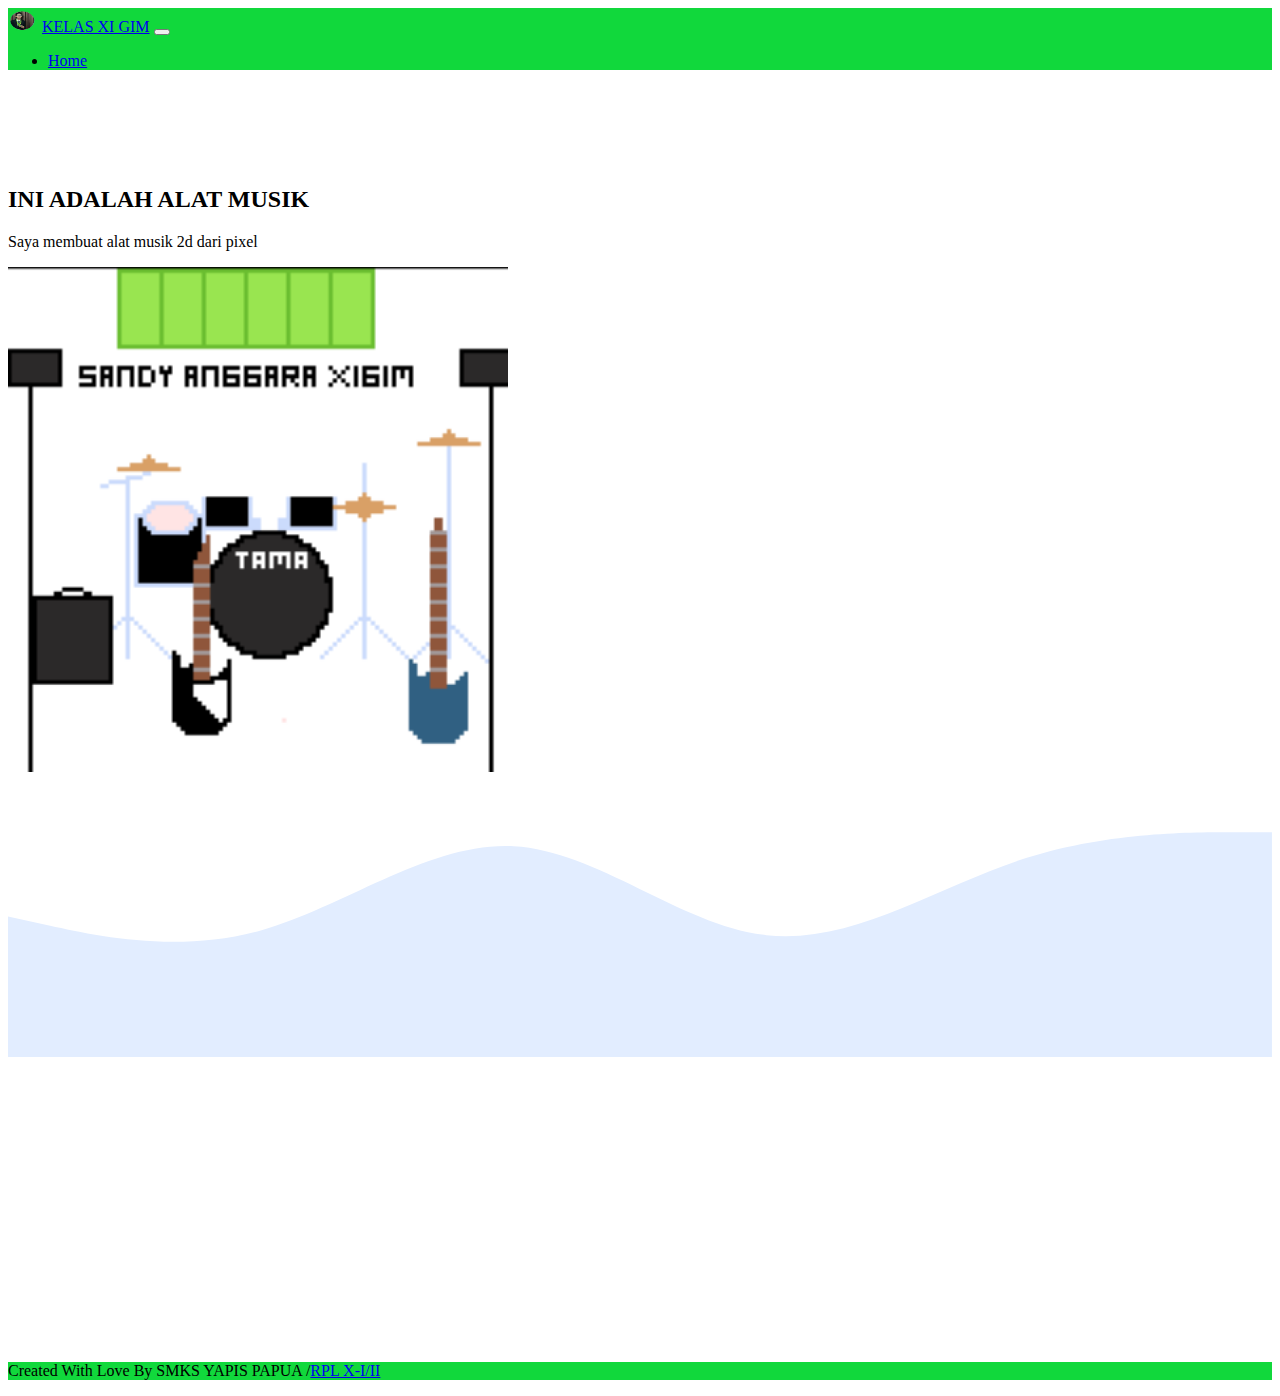
<file: Tugas5.html>
<!DOCTYPE html>
<html lang="en">
  <head>
    <!-- Required meta tags -->
    <meta charset="utf-8" />
    <meta name="viewport" content="width=device-width, initial-scale=1" />

    <!-- Bootstrap CSS v-5 -->
    <link href="https://cdn.jsdelivr.net/npm/bootstrap@5.0.2/dist/css/bootstrap.min.css" rel="stylesheet" integrity="sha384-EVSTQN3/azprG1Anm3QDgpJLIm9Nao0Yz1ztcQTwFspd3yD65VohhpuuCOmLASjC" crossorigin="anonymous" />

    <!-- My CSS -->
    <link rel="stylesheet" href="style.css" />

    <title>Tugas1</title>
  </head>
  <body id="home">
    <!-- Navbar -->
    <nav class="navbar fixed-top navbar-expand-lg navbar-light shadow" style="background-color: #11d83c">
      <div class="container">
        <img src="foto.png" alt="" width="30" height="24" />
        <a class="navbar-brand" href="#">KELAS XI GIM</a>

        <button class="navbar-toggler" type="button" data-bs-toggle="collapse" data-bs-target="#navbarNav" aria-controls="navbarNav" aria-expanded="false" aria-label="Toggle navigation">
          <span class="navbar-toggler-icon"></span>
        </button>
        <div class="collapse navbar-collapse" id="navbarNav">
          <ul class="navbar-nav ms-auto">
            <li class="nav-item">
              <a class="nav-link active" aria-current="page" href="index1.html">Home</a>
            </li>
          </ul>
        </div>
      </div>
    </nav>
    <!-- Akhir Navbar -->
    <!-- About v-5-->
    <section id="about">
      <div class="container">
        <div class="row text-center mb-3">
          <div class="col">
            <h2>INI ADALAH ALAT MUSIK</h2>
          </div>
        </div>
        <div class="row justify-content-center fs-5 text-center">
          <div class="col-md-4">
            <p>Saya membuat alat musik 2d dari pixel</p>
            <img src="5.png" class="d-block mx-auto rounded shadow" alt="alat musik 2D" style="width: 500px; max-width: 100%;" />
          </div>
        </div>
      </div>
      <svg xmlns="http://www.w3.org/2000/svg" viewBox="0 0 1440 320">
        <path
          fill="#e2edff"
          fill-opacity="1"
          d="M0,160L48,170.7C96,181,192,203,288,176C384,149,480,75,576,80C672,85,768,171,864,181.3C960,192,1056,128,1152,96C1248,64,1344,64,1392,64L1440,64L1440,320L1392,320C1344,320,1248,320,1152,320C1056,320,960,320,864,320C768,320,672,320,576,320C480,320,384,320,288,320C192,320,96,320,48,320L0,320Z"
        ></path>
      </svg>
    </section>
    <!-- Akhir About -->
      <svg xmlns="http://www.w3.org/2000/svg" viewBox="0 0 1440 320">
        <path
          fill="#ffffff"
          fill-opacity="1"
          d="M0,192L60,197.3C120,203,240,213,360,224C480,235,600,245,720,213.3C840,181,960,107,1080,80C1200,53,1320,75,1380,85.3L1440,96L1440,320L1380,320C1320,320,1200,320,1080,320C960,320,840,320,720,320C600,320,480,320,360,320C240,320,120,320,60,320L0,320Z"
        ></path>
      </svg>
    </section>
    <!-- Footer -->
    <footer class="text-white text-center pb-3" style="background-color: #11d83c">
      <p>Created With Love By SMKS YAPIS PAPUA /<a href="https://www.youtube.com/channel/UCd_1nEOQlDNIfkp-AjUw3ZA" class="text-white fw-bold justify-content-center">RPL X-I/II</a></p>
    </footer>
    <!-- Akhir Footer -->

    <script src="https://cdn.jsdelivr.net/npm/bootstrap@5.0.2/dist/js/bootstrap.bundle.min.js" integrity="sha384-MrcW6ZMFYlzcLA8Nl+NtUVF0sA7MsXsP1UyJoMp4YLEuNSfAP+JcXn/tWtIaxVXM" crossorigin="anonymous"></script>
  </body>
</html>
</file>
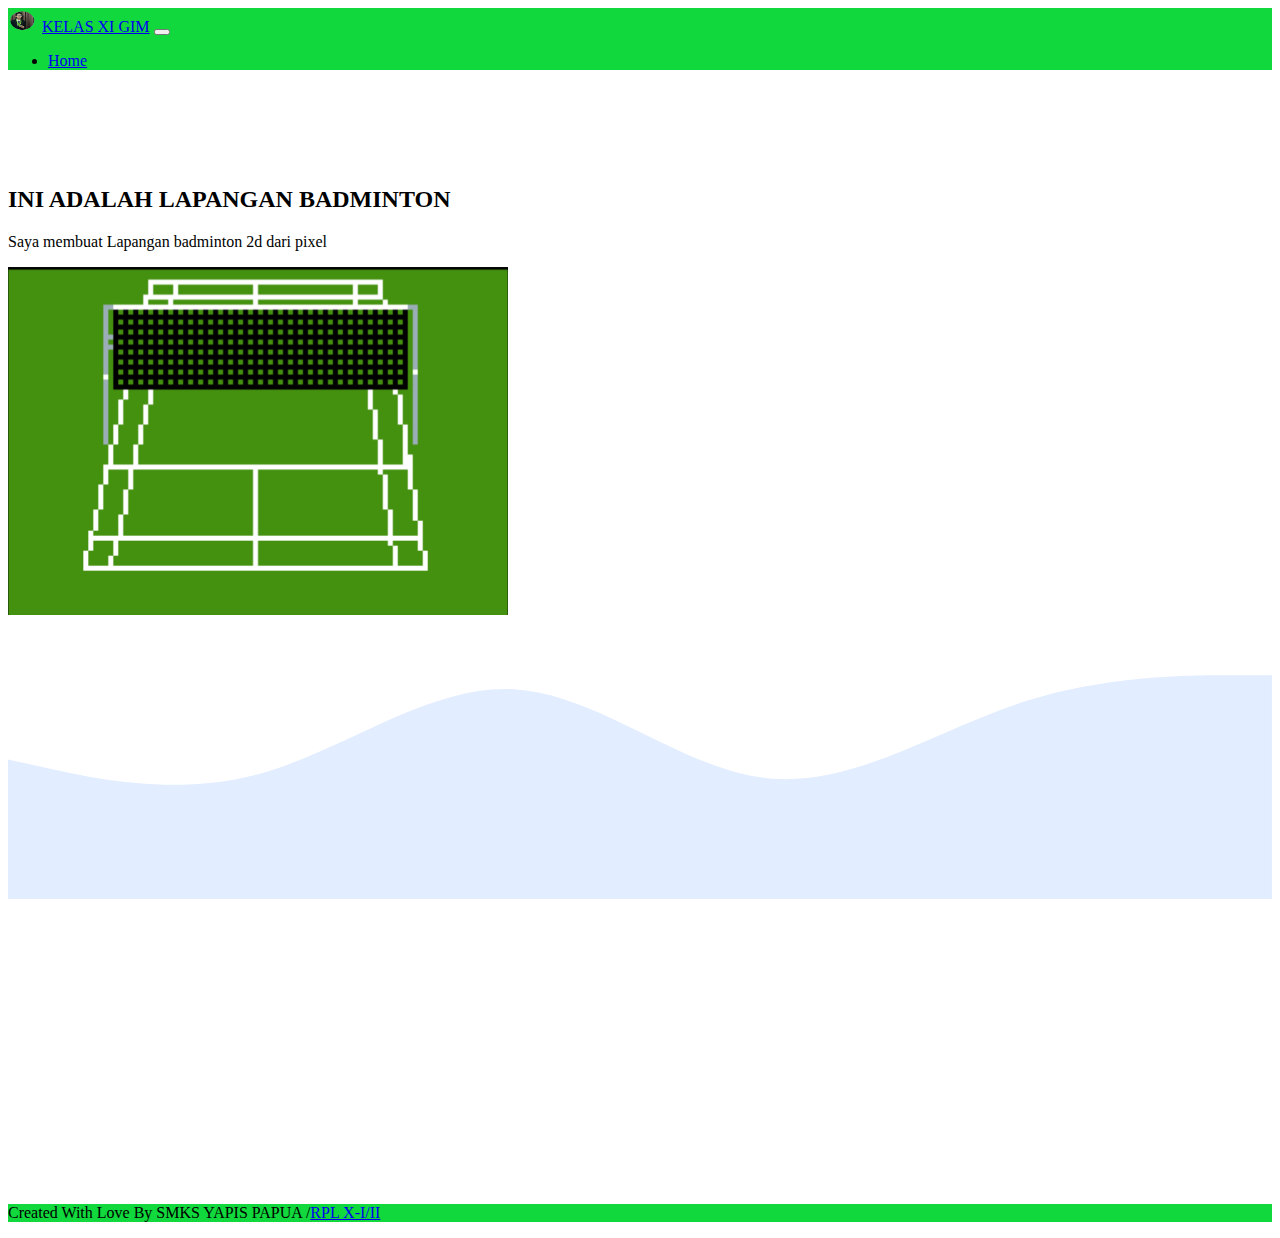
<file: Tugas6.html>
<!DOCTYPE html>
<html lang="en">
  <head>
    <!-- Required meta tags -->
    <meta charset="utf-8" />
    <meta name="viewport" content="width=device-width, initial-scale=1" />

    <!-- Bootstrap CSS v-5 -->
    <link href="https://cdn.jsdelivr.net/npm/bootstrap@5.0.2/dist/css/bootstrap.min.css" rel="stylesheet" integrity="sha384-EVSTQN3/azprG1Anm3QDgpJLIm9Nao0Yz1ztcQTwFspd3yD65VohhpuuCOmLASjC" crossorigin="anonymous" />

    <!-- My CSS -->
    <link rel="stylesheet" href="style.css" />

    <title>Tugas1</title>
  </head>
  <body id="home">
    <!-- Navbar -->
    <nav class="navbar fixed-top navbar-expand-lg navbar-light shadow" style="background-color: #11d83c">
      <div class="container">
        <img src="foto.png" alt="" width="30" height="24" />
        <a class="navbar-brand" href="#">KELAS XI GIM</a>

        <button class="navbar-toggler" type="button" data-bs-toggle="collapse" data-bs-target="#navbarNav" aria-controls="navbarNav" aria-expanded="false" aria-label="Toggle navigation">
          <span class="navbar-toggler-icon"></span>
        </button>
        <div class="collapse navbar-collapse" id="navbarNav">
          <ul class="navbar-nav ms-auto">
            <li class="nav-item">
              <a class="nav-link active" aria-current="page" href="index1.html">Home</a>
            </li>
          </ul>
        </div>
      </div>
    </nav>
    <!-- Akhir Navbar -->
    <!-- About v-5-->
    <section id="about">
      <div class="container">
        <div class="row text-center mb-3">
          <div class="col">
            <h2>INI ADALAH LAPANGAN BADMINTON</h2>
          </div>
        </div>
        <div class="row justify-content-center fs-5 text-center">
          <div class="col-md-4">
            <p>Saya membuat Lapangan badminton 2d dari pixel</p>
            <img src="Lapangan badminton.png" class="d-block mx-auto rounded shadow" alt="Lapangan badminton 2D" style="width: 500px; max-width: 100%;" />
          </div>
        </div>
      </div>
      <svg xmlns="http://www.w3.org/2000/svg" viewBox="0 0 1440 320">
        <path
          fill="#e2edff"
          fill-opacity="1"
          d="M0,160L48,170.7C96,181,192,203,288,176C384,149,480,75,576,80C672,85,768,171,864,181.3C960,192,1056,128,1152,96C1248,64,1344,64,1392,64L1440,64L1440,320L1392,320C1344,320,1248,320,1152,320C1056,320,960,320,864,320C768,320,672,320,576,320C480,320,384,320,288,320C192,320,96,320,48,320L0,320Z"
        ></path>
      </svg>
    </section>
    <!-- Akhir About -->
      <svg xmlns="http://www.w3.org/2000/svg" viewBox="0 0 1440 320">
        <path
          fill="#ffffff"
          fill-opacity="1"
          d="M0,192L60,197.3C120,203,240,213,360,224C480,235,600,245,720,213.3C840,181,960,107,1080,80C1200,53,1320,75,1380,85.3L1440,96L1440,320L1380,320C1320,320,1200,320,1080,320C960,320,840,320,720,320C600,320,480,320,360,320C240,320,120,320,60,320L0,320Z"
        ></path>
      </svg>
    </section>
    <!-- Footer -->
    <footer class="text-white text-center pb-3" style="background-color: #11d83c">
      <p>Created With Love By SMKS YAPIS PAPUA /<a href="https://www.youtube.com/channel/UCd_1nEOQlDNIfkp-AjUw3ZA" class="text-white fw-bold justify-content-center">RPL X-I/II</a></p>
    </footer>
    <!-- Akhir Footer -->

    <script src="https://cdn.jsdelivr.net/npm/bootstrap@5.0.2/dist/js/bootstrap.bundle.min.js" integrity="sha384-MrcW6ZMFYlzcLA8Nl+NtUVF0sA7MsXsP1UyJoMp4YLEuNSfAP+JcXn/tWtIaxVXM" crossorigin="anonymous"></script>
  </body>
</html>
</file>
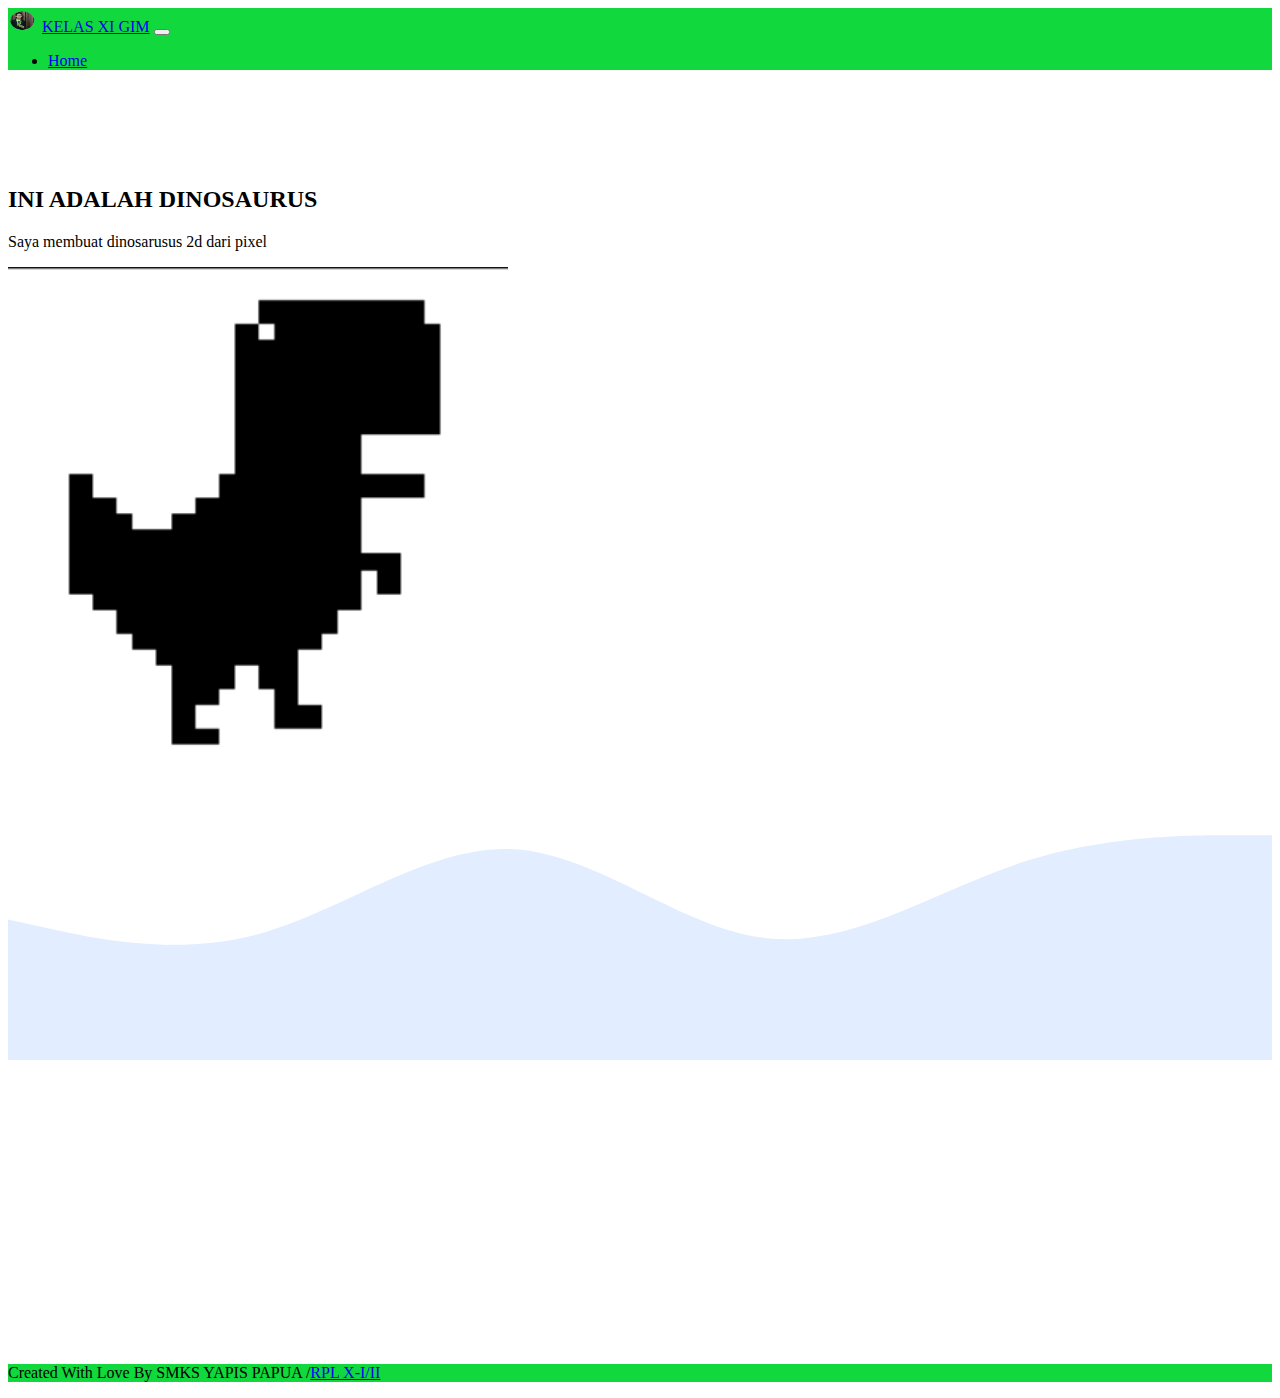
<file: Tugas7.html>
<!DOCTYPE html>
<html lang="en">
  <head>
    <!-- Required meta tags -->
    <meta charset="utf-8" />
    <meta name="viewport" content="width=device-width, initial-scale=1" />

    <!-- Bootstrap CSS v-5 -->
    <link href="https://cdn.jsdelivr.net/npm/bootstrap@5.0.2/dist/css/bootstrap.min.css" rel="stylesheet" integrity="sha384-EVSTQN3/azprG1Anm3QDgpJLIm9Nao0Yz1ztcQTwFspd3yD65VohhpuuCOmLASjC" crossorigin="anonymous" />

    <!-- My CSS -->
    <link rel="stylesheet" href="style.css" />

    <title>Tugas1</title>
  </head>
  <body id="home">
    <!-- Navbar -->
    <nav class="navbar fixed-top navbar-expand-lg navbar-light shadow" style="background-color: #11d83c">
      <div class="container">
        <img src="foto.png" alt="" width="30" height="24" />
        <a class="navbar-brand" href="#">KELAS XI GIM</a>

        <button class="navbar-toggler" type="button" data-bs-toggle="collapse" data-bs-target="#navbarNav" aria-controls="navbarNav" aria-expanded="false" aria-label="Toggle navigation">
          <span class="navbar-toggler-icon"></span>
        </button>
        <div class="collapse navbar-collapse" id="navbarNav">
          <ul class="navbar-nav ms-auto">
            <li class="nav-item">
              <a class="nav-link active" aria-current="page" href="index1.html">Home</a>
            </li>
          </ul>
        </div>
      </div>
    </nav>
    <!-- Akhir Navbar -->
    <!-- About v-5-->
    <section id="about">
      <div class="container">
        <div class="row text-center mb-3">
          <div class="col">
            <h2>INI ADALAH DINOSAURUS</h2>
          </div>
        </div>
        <div class="row justify-content-center fs-5 text-center">
          <div class="col-md-4">
            <p>Saya membuat dinosarusus 2d dari pixel</p>
            <img src="Dinosaurus.png" class="d-block mx-auto rounded shadow" alt="alat musik 2D" style="width: 500px; max-width: 100%;" />
          </div>
        </div>
      </div>
      <svg xmlns="http://www.w3.org/2000/svg" viewBox="0 0 1440 320">
        <path
          fill="#e2edff"
          fill-opacity="1"
          d="M0,160L48,170.7C96,181,192,203,288,176C384,149,480,75,576,80C672,85,768,171,864,181.3C960,192,1056,128,1152,96C1248,64,1344,64,1392,64L1440,64L1440,320L1392,320C1344,320,1248,320,1152,320C1056,320,960,320,864,320C768,320,672,320,576,320C480,320,384,320,288,320C192,320,96,320,48,320L0,320Z"
        ></path>
      </svg>
    </section>
    <!-- Akhir About -->
      <svg xmlns="http://www.w3.org/2000/svg" viewBox="0 0 1440 320">
        <path
          fill="#ffffff"
          fill-opacity="1"
          d="M0,192L60,197.3C120,203,240,213,360,224C480,235,600,245,720,213.3C840,181,960,107,1080,80C1200,53,1320,75,1380,85.3L1440,96L1440,320L1380,320C1320,320,1200,320,1080,320C960,320,840,320,720,320C600,320,480,320,360,320C240,320,120,320,60,320L0,320Z"
        ></path>
      </svg>
    </section>
    <!-- Footer -->
    <footer class="text-white text-center pb-3" style="background-color: #11d83c">
      <p>Created With Love By SMKS YAPIS PAPUA /<a href="https://www.youtube.com/channel/UCd_1nEOQlDNIfkp-AjUw3ZA" class="text-white fw-bold justify-content-center">RPL X-I/II</a></p>
    </footer>
    <!-- Akhir Footer -->

    <script src="https://cdn.jsdelivr.net/npm/bootstrap@5.0.2/dist/js/bootstrap.bundle.min.js" integrity="sha384-MrcW6ZMFYlzcLA8Nl+NtUVF0sA7MsXsP1UyJoMp4YLEuNSfAP+JcXn/tWtIaxVXM" crossorigin="anonymous"></script>
  </body>
</html>
</file>
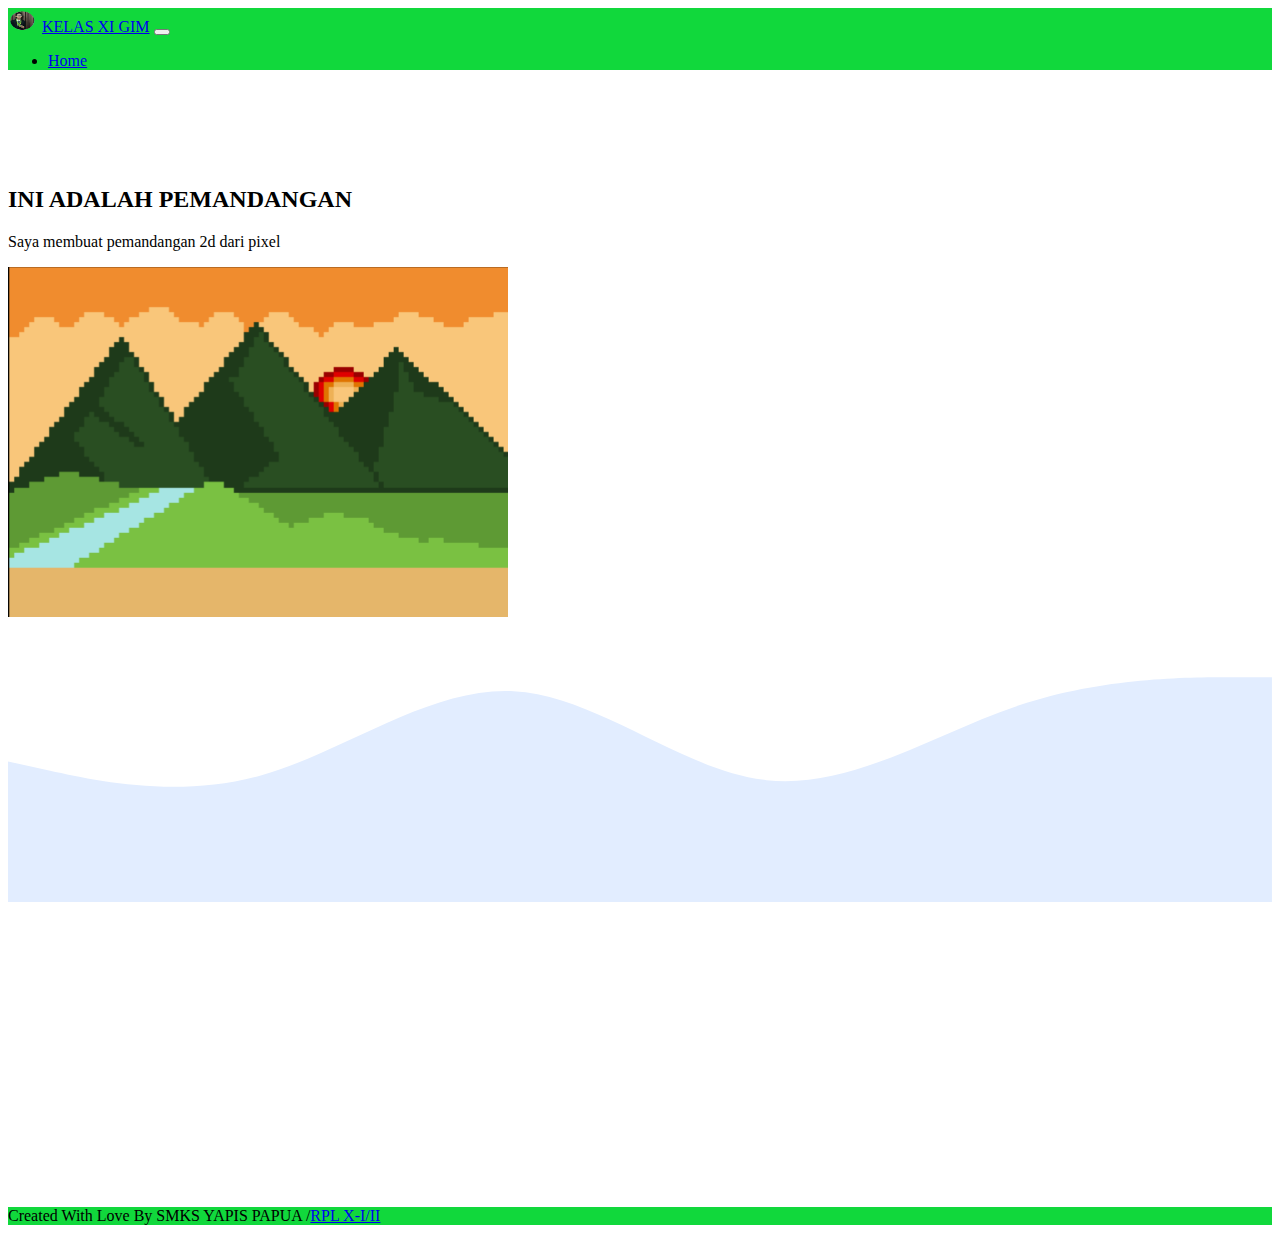
<file: Tugas8.html>
<!DOCTYPE html>
<html lang="en">
  <head>
    <!-- Required meta tags -->
    <meta charset="utf-8" />
    <meta name="viewport" content="width=device-width, initial-scale=1" />

    <!-- Bootstrap CSS v-5 -->
    <link href="https://cdn.jsdelivr.net/npm/bootstrap@5.0.2/dist/css/bootstrap.min.css" rel="stylesheet" integrity="sha384-EVSTQN3/azprG1Anm3QDgpJLIm9Nao0Yz1ztcQTwFspd3yD65VohhpuuCOmLASjC" crossorigin="anonymous" />

    <!-- My CSS -->
    <link rel="stylesheet" href="style.css" />

    <title>Tugas1</title>
  </head>
  <body id="home">
    <!-- Navbar -->
    <nav class="navbar fixed-top navbar-expand-lg navbar-light shadow" style="background-color: #11d83c">
      <div class="container">
        <img src="foto.png" alt="" width="30" height="24" />
        <a class="navbar-brand" href="#">KELAS XI GIM</a>

        <button class="navbar-toggler" type="button" data-bs-toggle="collapse" data-bs-target="#navbarNav" aria-controls="navbarNav" aria-expanded="false" aria-label="Toggle navigation">
          <span class="navbar-toggler-icon"></span>
        </button>
        <div class="collapse navbar-collapse" id="navbarNav">
          <ul class="navbar-nav ms-auto">
            <li class="nav-item">
              <a class="nav-link active" aria-current="page" href="index1.html">Home</a>
            </li>
          </ul>
        </div>
      </div>
    </nav>
    <!-- Akhir Navbar -->
    <!-- About v-5-->
    <section id="about">
      <div class="container">
        <div class="row text-center mb-3">
          <div class="col">
            <h2>INI ADALAH PEMANDANGAN</h2>
          </div>
        </div>
        <div class="row justify-content-center fs-5 text-center">
          <div class="col-md-4">
            <p>Saya membuat pemandangan 2d dari pixel</p>
            <img src="pemandangan.png" class="d-block mx-auto rounded shadow" alt="alat musik 2D" style="width: 500px; max-width: 100%;" />
          </div>
        </div>
      </div>
      <svg xmlns="http://www.w3.org/2000/svg" viewBox="0 0 1440 320">
        <path
          fill="#e2edff"
          fill-opacity="1"
          d="M0,160L48,170.7C96,181,192,203,288,176C384,149,480,75,576,80C672,85,768,171,864,181.3C960,192,1056,128,1152,96C1248,64,1344,64,1392,64L1440,64L1440,320L1392,320C1344,320,1248,320,1152,320C1056,320,960,320,864,320C768,320,672,320,576,320C480,320,384,320,288,320C192,320,96,320,48,320L0,320Z"
        ></path>
      </svg>
    </section>
    <!-- Akhir About -->
      <svg xmlns="http://www.w3.org/2000/svg" viewBox="0 0 1440 320">
        <path
          fill="#ffffff"
          fill-opacity="1"
          d="M0,192L60,197.3C120,203,240,213,360,224C480,235,600,245,720,213.3C840,181,960,107,1080,80C1200,53,1320,75,1380,85.3L1440,96L1440,320L1380,320C1320,320,1200,320,1080,320C960,320,840,320,720,320C600,320,480,320,360,320C240,320,120,320,60,320L0,320Z"
        ></path>
      </svg>
    </section>
    <!-- Footer -->
    <footer class="text-white text-center pb-3" style="background-color: #11d83c">
      <p>Created With Love By SMKS YAPIS PAPUA /<a href="https://www.youtube.com/channel/UCd_1nEOQlDNIfkp-AjUw3ZA" class="text-white fw-bold justify-content-center">RPL X-I/II</a></p>
    </footer>
    <!-- Akhir Footer -->

    <script src="https://cdn.jsdelivr.net/npm/bootstrap@5.0.2/dist/js/bootstrap.bundle.min.js" integrity="sha384-MrcW6ZMFYlzcLA8Nl+NtUVF0sA7MsXsP1UyJoMp4YLEuNSfAP+JcXn/tWtIaxVXM" crossorigin="anonymous"></script>
  </body>
</html>
</file>
<file: style.css>
.Jumbroton {
    padding-top: 6rem;
    background-color: #e2edff;
}

#projects {
    background-color: #e2edff;
}

section {
    padding-top: 5rem;
}
</file>
